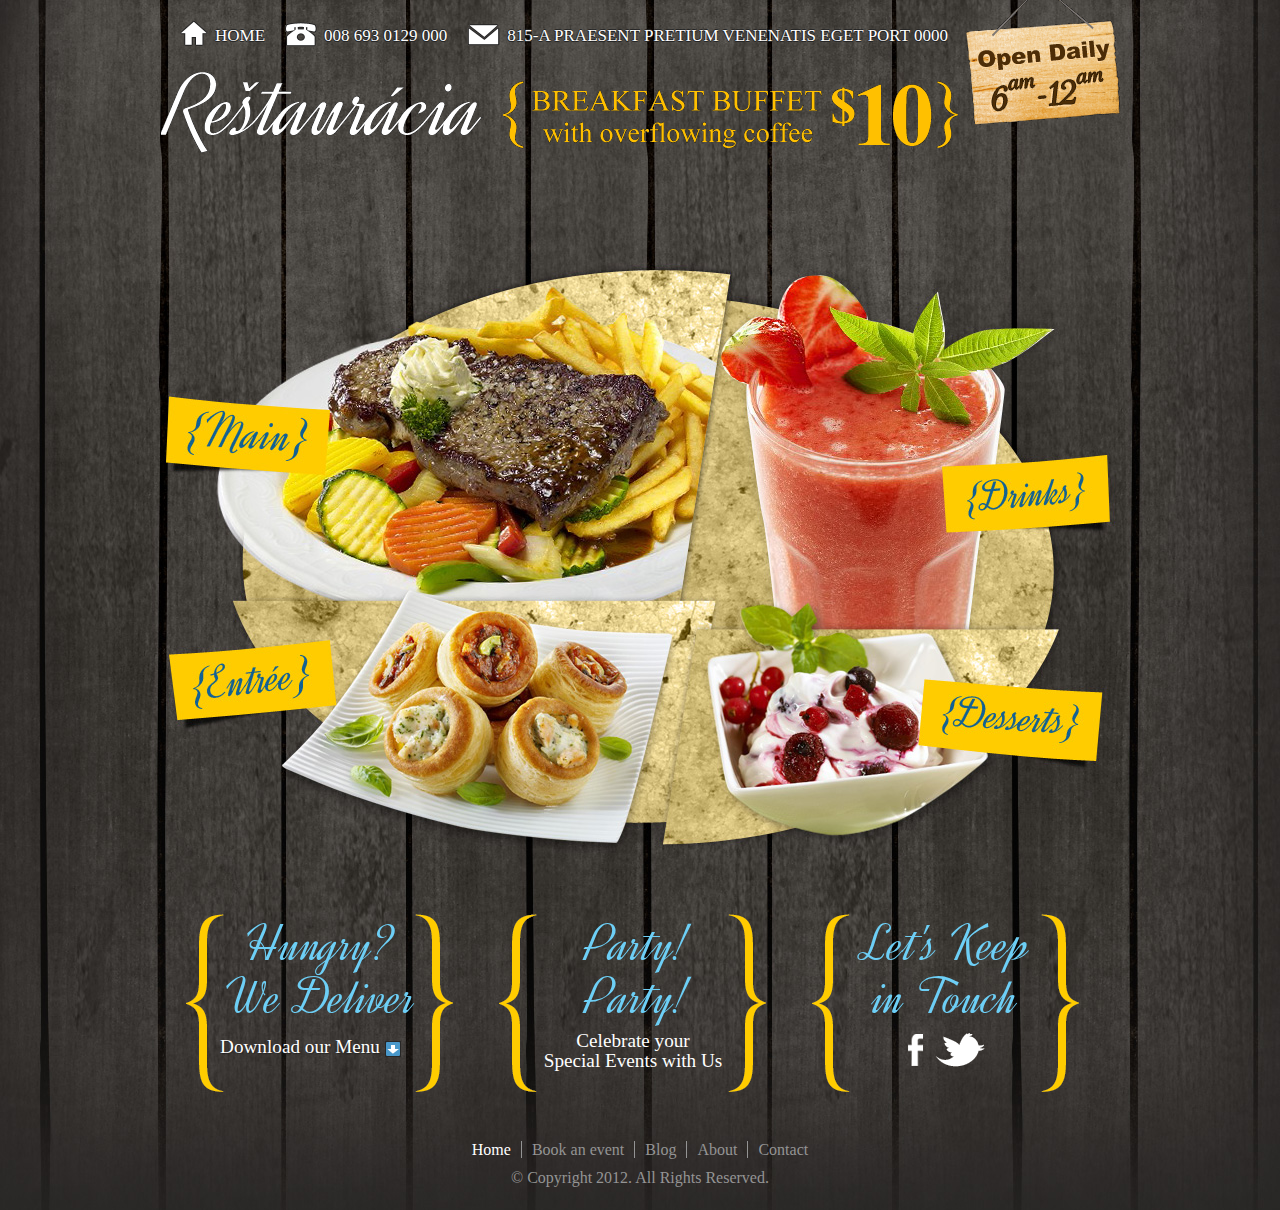
<file: index.html>
<!DOCTYPE html>
<!-- Website template by freewebsitetemplates.com -->
<html>
<head>
	<title>Restaurant Website Template</title>
	<meta charset="UTF-8">
	<link rel="stylesheet" type="text/css" href="css/style.css">
	<!--[if IE 7]>
		<link rel="stylesheet" type="text/css" href="css/ie7.css">	
	<![endif]-->
	<!--[if IE 6]>
		<link rel="stylesheet" type="text/css" href="css/ie6.css">		
	<![endif]-->
</head>
<body>
	<div id="header"> <!-- start of header -->
		<span class="signboard"></span>
		<ul id="infos">
			<li class="home"> 
				<a href="index.html">HOME</a> 
			</li>
			<li class="phone">
				<a href="contact.html">008 693 0129 000</a> 
			</li>
			<li class="address">
				<a href="contact.html">815-A PRAESENT PRETIUM VENENATIS EGET PORT 0000</a> 
			</li>
		</ul>
		<a href="index.html" id="logo"></a>
		<a href="menu.html" class="tagline"></a> 
	</div> <!-- end of header -->
	
	<div id="body"> <!-- start of content --> 
		<ul id="featured"> <!-- start of featured -->
			<li class="main">
				<a href="menu.html"></a> 
			</li>
			<li class="drinks">
				<a href="drinks.html"></a> 
			</li>
			<li class="entree">
				<a href="entree.html"></a> 
			</li>
			<li class="desserts">
				<a href="desserts.html"></a> 
			</li>
		</ul> <!-- end of featured -->
	</div> <!-- end of content -->
	<div id="footer"> <!-- start of footer -->
		<ul class="advertise">
			<li class="delivery">
				<h2>Hungry? We Deliver</h2>
				<a href="menu.html">Download our Menu</a>
			</li>
			<li class="event">
				<h2>Party! Party!</h2>
				<p>Celebrate your<br> Special Events with Us</p>
			</li>
			<li class="connect">
				<h2>Let's Keep in Touch</h2>
				<a href="http://facebook.com/freewebsitetemplates" target="_blank" class="fb" title="Facebook"></a> 
				<a href="http://twitter.com/fwtemplates" target="_blank" class="twitr" title="Twitter"></a>
			</li>
		</ul>
		<div>
			<ul class="navigation">
				<li class="selected"><a href="index.html">Home</a></li>
				<li><a href="booking.html">Book an event</a></li>
				<li><a href="blog.html">Blog</a></li>
				<li><a href="about.html">About</a></li>
				<li class="last"><a href="contact.html">Contact</a></li>
			</ul>
			<span>&copy; Copyright 2012. All Rights Reserved.</span>
		</div>
	</div> <!-- end of footer -->
</body>
</html>
</file>
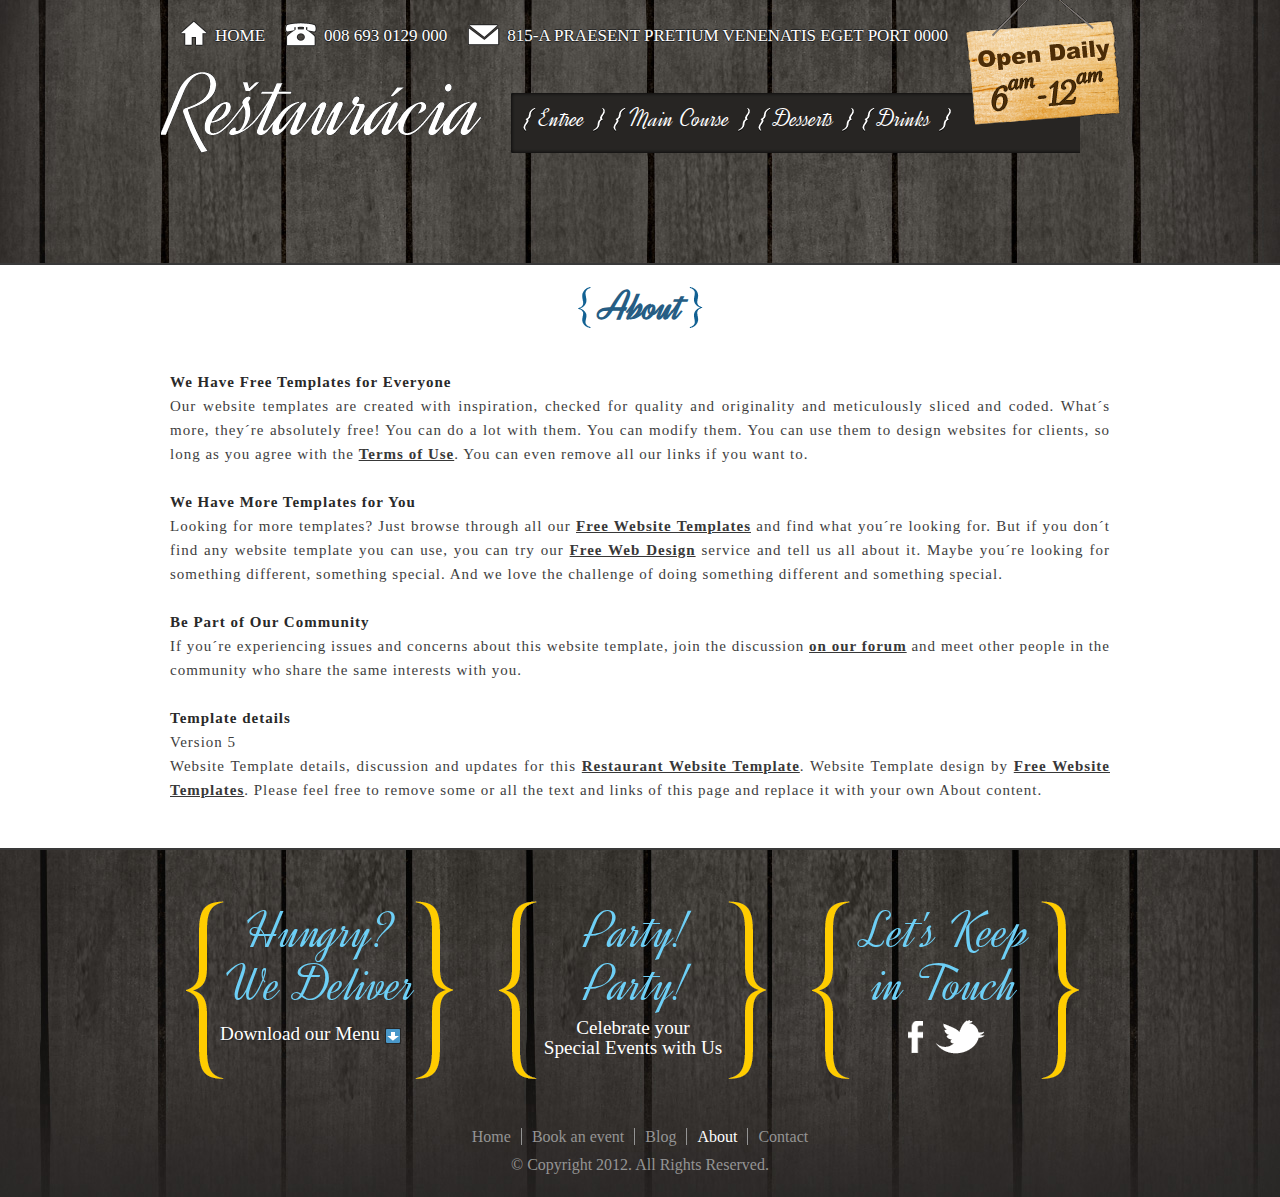
<file: about.html>
<!DOCTYPE html>
<!-- Website template by freewebsitetemplates.com -->
<html>
<head>
	<title>About - Restaurant Website Template</title>
	<meta charset="UTF-8">
	<link rel="stylesheet" type="text/css" href="css/style.css">
	<!--[if IE 7]>
		<link rel="stylesheet" type="text/css" href="css/ie7.css">	
	<![endif]-->
	<!--[if IE 6]>
		<link rel="stylesheet" type="text/css" href="css/ie6.css">		
	<![endif]-->
</head>
<body>
	<div id="header"> <!-- start of header -->
		<span class="signboard"></span>
		<ul id="infos">
			<li class="home"> 
				<a href="index.html">HOME</a> 
			</li>
			<li class="phone">
				<a href="contact.html">008 693 0129 000</a> 
			</li>
			<li class="address">
				<a href="contact.html">815-A PRAESENT PRETIUM VENENATIS EGET PORT 0000</a> 
			</li>
		</ul>

		<a href="index.html" id="logo"></a>
		<ul id="navigation">
			<li><a href="entree.html"><span>Entree</span></a></li>
			<li class="main"><a href="menu.html"><span>Main Course</span></a></li>
			<li><a href="desserts.html"><span>Desserts</span></a></li>
			<li><a href="drinks.html"><span>Drinks</span></a></li>
		</ul> <!-- /#navigation -->
	</div> <!-- end of header -->
	<div id="contents"> <!-- start of contents --> 
		<h2 class="aboutus"><span>About</span></h2>
		<div id="aboutus">
			<h3>We Have Free Templates for Everyone</h3>
			<p>
				Our website templates are created with inspiration, checked for quality
				and originality and meticulously sliced and coded. What&acute;s more, they&acute;re
				absolutely free! You can do a lot with them. You can modify them. You
				can use them to design websites for clients, so long as you agree with
				the <a href="http://www.freewebsitetemplates.com/about/termsofuse/">Terms of Use</a>. You can even remove all our links if you want to.
			</p>
			<h3>We Have More Templates for You</h3>
			<p>
				Looking for more templates? Just browse through all our <a href="http://www.freewebsitetemplates.com/">Free Website
				Templates</a> and find what you&acute;re looking for. But if you don&acute;t find any
				website template you can use, you can try our <a href="http://www.freewebsitetemplates.com/freewebdesign/">Free Web Design</a> service
				and tell us all about it. Maybe you&acute;re looking for something different,
				something special. And we love the challenge of doing something
				different and something special.
			</p>
			<h3>Be Part of Our Community</h3>
			<p>
				If you&acute;re experiencing issues and concerns about this website template,
				join the discussion <a href="http://www.freewebsitetemplates.com/forum/">on our forum</a> and meet other people in the
				community who share the same interests with you.
			</p>
			<h3>Template details</h3>
			<p>
				Version 5<br>
				Website Template details, discussion and updates for this <a href="http://www.freewebsitetemplates.com/discuss/restaurantwebsitetemplate/">Restaurant Website Template</a>.
				Website Template design by <a href="http://www.freewebsitetemplates.com/">Free Website Templates</a>.
				Please feel free to remove some or all the text and links of this page and
				replace it with your own About content.
			</p>
		</div>
	</div> <!-- end of contents -->

	<div id="footer"> <!-- start of footer -->
		<ul class="advertise">
			<li class="delivery">
				<h2>Hungry? We Deliver</h2>
				<a href="menu.html">Download our Menu</a>
			</li>
			<li class="event">
				<h2>Party! Party!</h2>
				<p>Celebrate your</p>
				<p>Special Events with Us</p>
			</li>
			<li class="connect">
				<h2>Let's Keep in Touch</h2>
				<a href="http://facebook.com/freewebsitetemplates" target="_blank" class="fb" title="Facebook"></a> 
				<a href="http://twitter.com/fwtemplates" target="_blank" class="twitr" title="Twitter"></a>
			</li>
		</ul>
		<div>
			<ul class="navigation">
				<li><a href="index.html">Home</a></li>
				<li><a href="booking.html">Book an event</a></li>
				<li><a href="blog.html">Blog</a></li>
				<li class="selected"><a href="about.html">About</a></li>
				<li class="last"><a href="contact.html">Contact</a></li>
			</ul>
			<span>&copy; Copyright 2012. All Rights Reserved.</span>
		</div>
	</div> <!-- end of footer -->
</body>
</html>
</file>
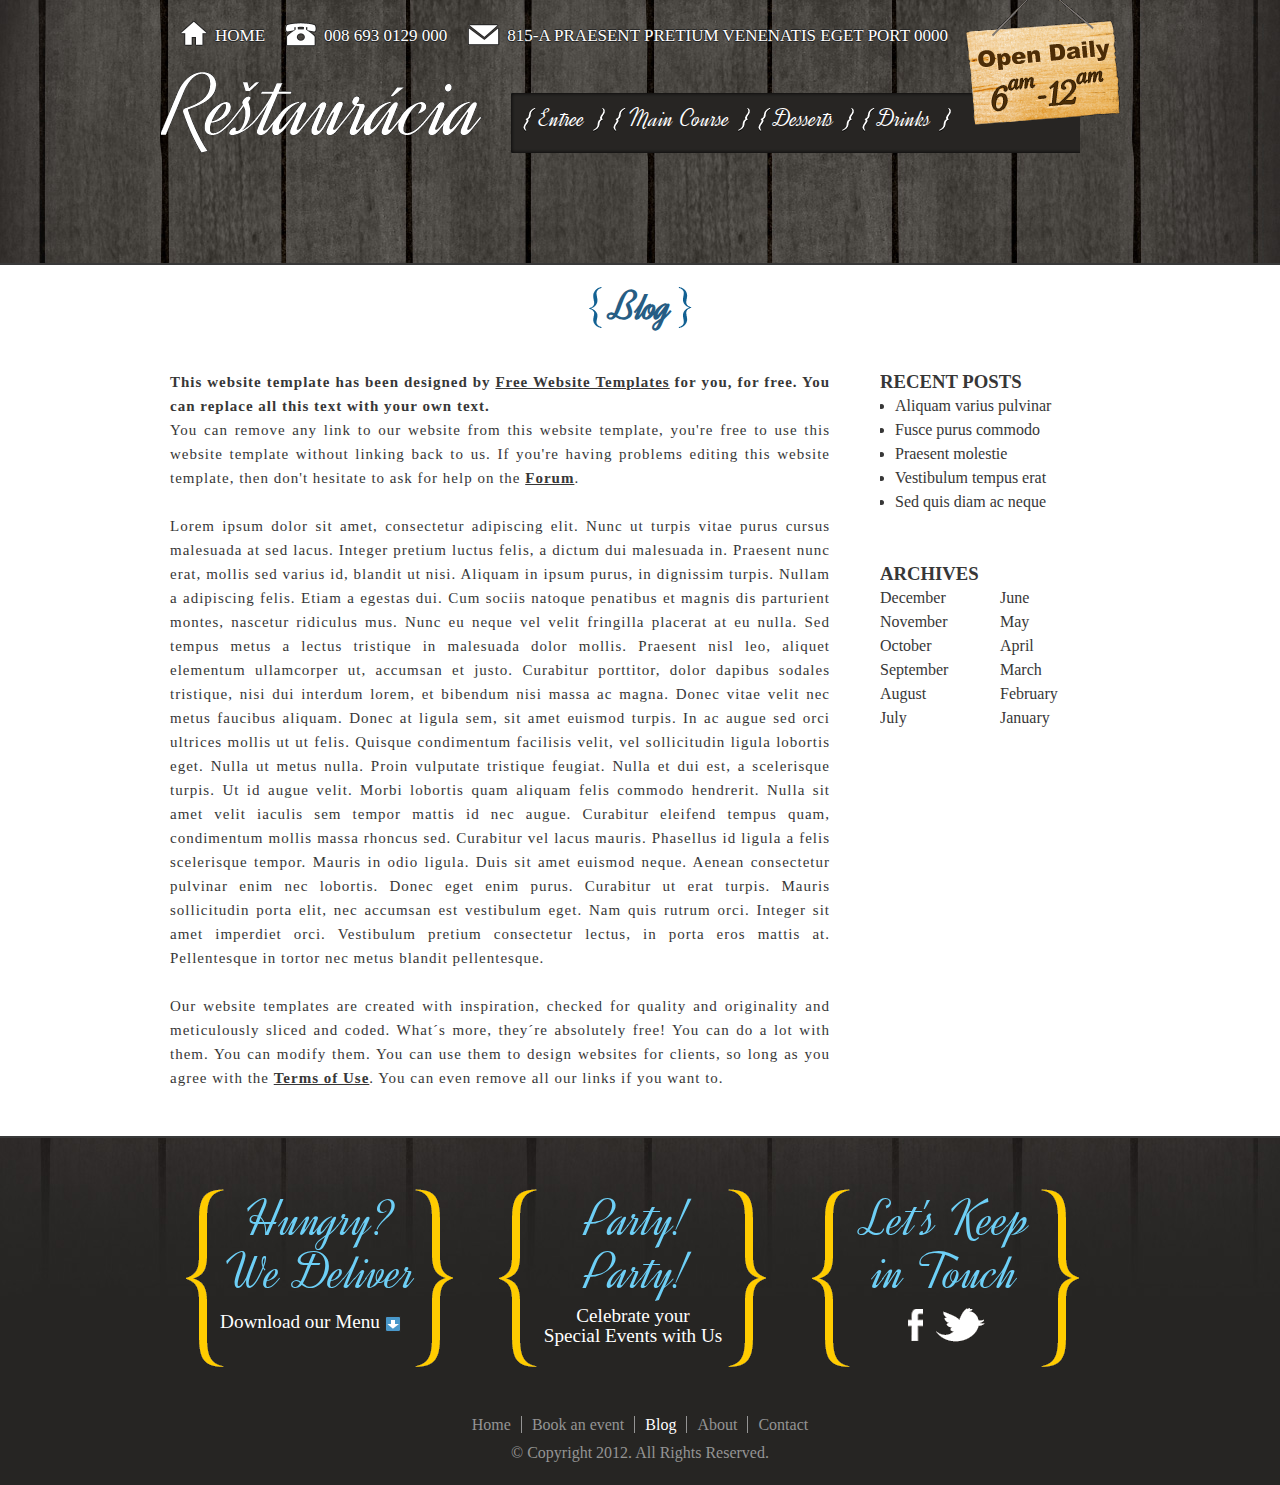
<file: blog.html>
<!DOCTYPE html>
<!-- Website template by freewebsitetemplates.com -->
<html>
<head>
	<title>Blog - Restaurant Website Template</title>
	<meta charset="UTF-8">
	<link rel="stylesheet" type="text/css" href="css/style.css">
	<!--[if IE 7]>
		<link rel="stylesheet" type="text/css" href="css/ie7.css">	
	<![endif]-->
	<!--[if IE 6]>
		<link rel="stylesheet" type="text/css" href="css/ie6.css">		
	<![endif]-->
</head>
<body>
	<div id="header"> <!-- start of header -->
		<span class="signboard"></span>
		<ul id="infos">
			<li class="home"> 
				<a href="index.html">HOME</a> 
			</li>
			<li class="phone">
				<a href="contact.html">008 693 0129 000</a> 
			</li>
			<li class="address">
				<a href="contact.html">815-A PRAESENT PRETIUM VENENATIS EGET PORT 0000</a> 
			</li>
		</ul>
		<a href="index.html" id="logo"></a>
		<ul id="navigation">
			<li><a href="entree.html"><span>Entree</span></a></li>
			<li class="main"><a href="menu.html"><span>Main Course</span></a></li>
			<li><a href="desserts.html"><span>Desserts</span></a></li>
			<li><a href="drinks.html"><span>Drinks</span></a></li>
		</ul> <!-- /#navigation -->
	</div> <!-- end of header -->
	<div id="contents"> <!-- start of contents --> 
		<h2><span>Blog</span></h2>
		<div id="blogs">
			<div class="sidebar">
				<div class="posts">
					<h3>Recent Posts</h3>
					<ul>
						<li><a href="blog.html">Aliquam varius pulvinar</a></li>
						<li><a href="blog.html">Fusce purus commodo</a></li>
						<li><a href="blog.html">Praesent molestie</a></li>
						<li><a href="blog.html">Vestibulum tempus erat</a></li>
						<li><a href="blog.html">Sed quis diam ac neque</a></li>
					</ul>
				</div>
				<div class="archives">
					<h3>Archives</h3>
					<ul>
						<li><a href="">December</a></li>
						<li><a href="">June</a></li>
						<li><a href="">November</a></li>
						<li><a href="">May</a></li>
						<li><a href="">October</a></li>
						<li><a href="">April</a></li>
						<li><a href="">September</a></li>
						<li><a href="">March</a></li>
						<li><a href="">August</a></li>
						<li><a href="">February</a></li>
						<li><a href="">July</a></li>
						<li><a href="">January</a></li>
					</ul>
				</div>
			</div>
			<div class="section">
				<p><b>This website template has been designed by <a href="http://www.freewebsitetemplates.com/">Free Website Templates</a> for you, for free. You can replace all this text with your own text.</b>
					You can remove any link to our website from this website template, you're free to use this website template without linking back to us.
					If you're having problems editing this website template, then don't hesitate to ask for help on the <a href="http://www.freewebsitetemplates.com/forum/">Forum</a>.</p>
				<p>Lorem ipsum dolor sit amet, consectetur adipiscing elit. Nunc ut turpis vitae purus cursus malesuada at sed lacus. Integer pretium luctus felis, a dictum dui malesuada in. Praesent nunc erat, mollis sed varius id, 
					blandit ut nisi. Aliquam in ipsum purus, in dignissim turpis. Nullam a adipiscing felis. Etiam a egestas dui. Cum sociis natoque penatibus et magnis dis parturient montes, nascetur ridiculus mus. Nunc eu neque vel 
					velit fringilla placerat at eu nulla. Sed tempus metus a lectus tristique in malesuada dolor mollis. Praesent nisl leo, aliquet elementum ullamcorper ut, accumsan et justo. Curabitur porttitor, dolor dapibus sodales 
					tristique, nisi dui interdum lorem, et bibendum nisi massa ac magna. Donec vitae velit nec metus faucibus aliquam. Donec at ligula sem, sit amet euismod turpis. In ac augue sed orci ultrices mollis ut ut felis. Quisque 
					condimentum facilisis velit, vel sollicitudin ligula lobortis eget. Nulla ut metus nulla. Proin vulputate tristique feugiat. Nulla et dui est, a scelerisque turpis. Ut id augue velit. Morbi lobortis quam aliquam felis 
					commodo hendrerit. Nulla sit amet velit iaculis sem tempor mattis id nec augue. Curabitur eleifend tempus quam, condimentum mollis massa rhoncus sed. Curabitur vel lacus mauris. Phasellus id ligula a felis scelerisque 
					tempor. Mauris in odio ligula. Duis sit amet euismod neque. Aenean consectetur pulvinar enim nec lobortis. Donec eget enim purus. Curabitur ut erat turpis. Mauris sollicitudin porta elit, nec accumsan est vestibulum eget. 
					Nam quis rutrum orci. Integer sit amet imperdiet orci. Vestibulum pretium consectetur lectus, in porta eros mattis at. Pellentesque in tortor nec metus blandit pellentesque.</p>
				<p>Our website templates are created with inspiration, checked for quality and originality and meticulously sliced and coded. What&acute;s more, they&acute;re
					absolutely free! You can do a lot with them. You can modify them. You can use them to design websites for clients, so long as you agree with
					the <a href="http://www.freewebsitetemplates.com/about/termsofuse/">Terms of Use</a>. You can even remove all our links if you want to.</p>
			</div>
		</div>
	</div> <!-- end of contents -->		
	<div id="footer"> <!-- start of footer -->
		<ul class="advertise">
			<li class="delivery">
				<h2>Hungry? We Deliver</h2>
				<a href="menu.html">Download our Menu</a>
			</li>
			<li class="event">
				<h2>Party! Party!</h2>
				<p>Celebrate your</p>
				<p>Special Events with Us</p>
			</li>
			<li class="connect">
				<h2>Let's Keep in Touch</h2>
				<a href="http://facebook.com/freewebsitetemplates" target="_blank" class="fb" title="Facebook"></a> 
				<a href="http://twitter.com/fwtemplates" target="_blank" class="twitr" title="Twitter"></a>
			</li>
		</ul>
		<div>
			<ul class="navigation">
				<li><a href="index.html">Home</a></li>
				<li><a href="booking.html">Book an event</a></li>
				<li class="selected"><a href="blog.html">Blog</a></li>
				<li><a href="about.html">About</a></li>
				<li class="last"><a href="contact.html">Contact</a></li>
			</ul>
			<span>&copy; Copyright 2012. All Rights Reserved.</span>
		</div>
	</div> <!-- end of footer -->
</body>
</html>
</file>
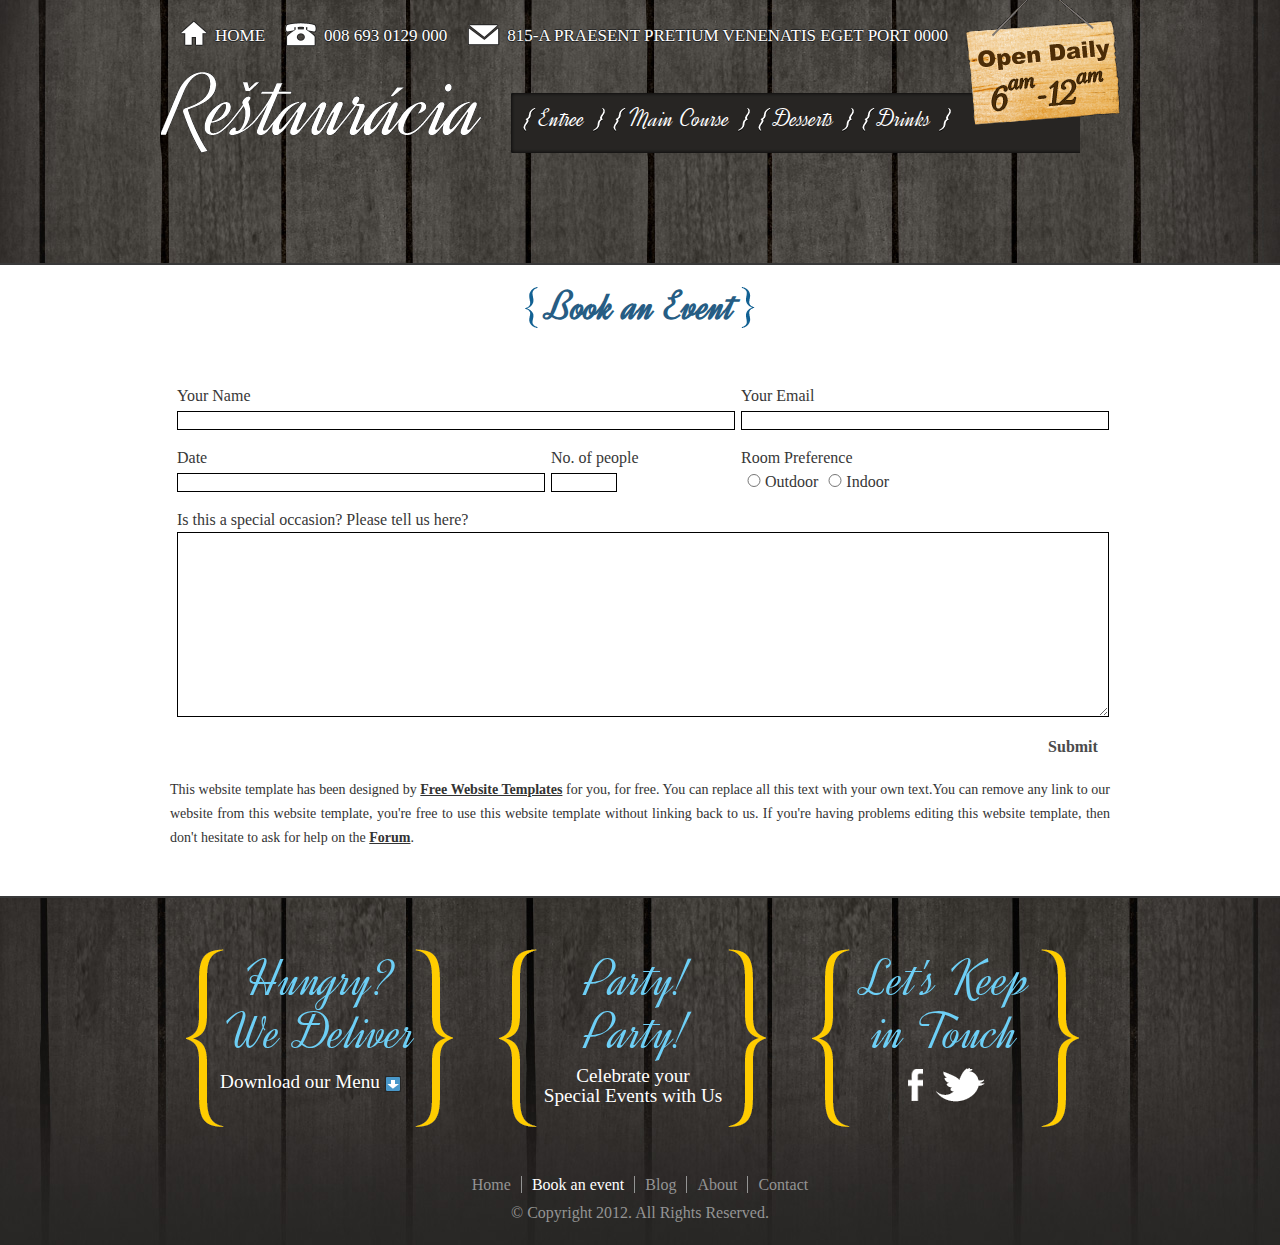
<file: booking.html>
<!DOCTYPE html>
<!-- Website template by freewebsitetemplates.com -->
<html>
<head>
	<title>Book An Event - Restaurant Website Template</title>
	<meta charset="UTF-8">
	<link rel="stylesheet" type="text/css" href="css/style.css">
	<!--[if IE 7]>
		<link rel="stylesheet" type="text/css" href="css/ie7.css">	
	<![endif]-->
	<!--[if IE 6]>
		<link rel="stylesheet" type="text/css" href="css/ie6.css">		
	<![endif]-->
</head>
<body>
	<div id="header"> <!-- start of header -->
		<span class="signboard"></span>
		<ul id="infos">
			<li class="home"> 
				<a href="index.html">HOME</a> 
			</li>
			<li class="phone">
				<a href="contact.html">008 693 0129 000</a> 
			</li>
			<li class="address">
				<a href="contact.html">815-A PRAESENT PRETIUM VENENATIS EGET PORT 0000</a> 
			</li>
		</ul>
		<a href="index.html" id="logo"></a>
		<ul id="navigation">
			<li><a href="entree.html"><span>Entree</span></a></li>
			<li class="main"><a href="menu.html"><span>Main Course</span></a></li>
			<li><a href="desserts.html"><span>Desserts</span></a></li>
			<li><a href="drinks.html"><span>Drinks</span></a></li>
		</ul> <!-- /#navigation -->
	</div> <!-- end of header -->
	<div id="contents"> <!-- start of contents --> 
		<h2 class="booking"><span>Book an Event</span></h2>
		<div id="booking">
			<form action="" method="">
				<table>
					<tbody>
						<tr>
							<td colspan="2"><span>Your Name</span><input type="text" class="name"></td>
							<td><span>Your Email</span><input type="text"></td>
						</tr>
						<tr>
							<td><span>Date</span><input type="text"></td>
							<td><span>No. of people</span><input type="text"  class="number"></td>
							<td>
								<span>Room Preference</span>
								<label for="outdoor"><input type="radio" class="radio" id="outdoor" name="preference">Outdoor</label>
								<label for="indoor"><input type="radio" class="radio" id="indoor" name="preference">Indoor</label>
							</td>
						</tr>
						<tr>
							<td colspan="3">
								<span>Is this a special occasion? Please tell us here?</span>
								<textarea></textarea>
								<input type="submit" value="Submit" class="button">
							</td>
						</tr>
					</tbody>
				</table>
			</form>
			<p>
				This website template has been designed by <a href="http://www.freewebsitetemplates.com/">Free Website Templates</a> for you, for free. 
				You can replace all this text with your own text.You can remove any link to our website from this website template, you're free to use this website template without linking back to us. 
				If you're having problems editing this website template, then don't hesitate to ask for help on the <a href="http://www.freewebsitetemplates.com/forum/">Forum</a>.
			</p>
		</div>
	</div> <!-- end of contents -->
	<div id="footer"> <!-- start of footer -->
		<ul class="advertise">
			<li class="delivery">
				<h2>Hungry? We Deliver</h2>
				<a href="menu.html">Download our Menu</a>
			</li>
			<li class="event">
				<h2>Party! Party!</h2>
				<p>Celebrate your</p>
				<p>Special Events with Us</p>
			</li>
			<li class="connect">
				<h2>Let's Keep in Touch</h2>
				<a href="http://facebook.com/freewebsitetemplates" target="_blank" class="fb" title="Facebook"></a> 
				<a href="http://twitter.com/fwtemplates" target="_blank" class="twitr" title="Twitter"></a>
			</li>
		</ul>
		<div>
			<ul class="navigation">
				<li><a href="index.html">Home</a></li>
				<li class="selected"><a href="booking.html">Book an event</a></li>
				<li><a href="blog.html">Blog</a></li>
				<li><a href="about.html">About</a></li>
				<li class="last"><a href="contact.html">Contact</a></li>
			</ul>
			<span>&copy; Copyright 2012. All Rights Reserved.</span>
		</div>
	</div> <!-- end of footer -->
</body>
</html>
</file>
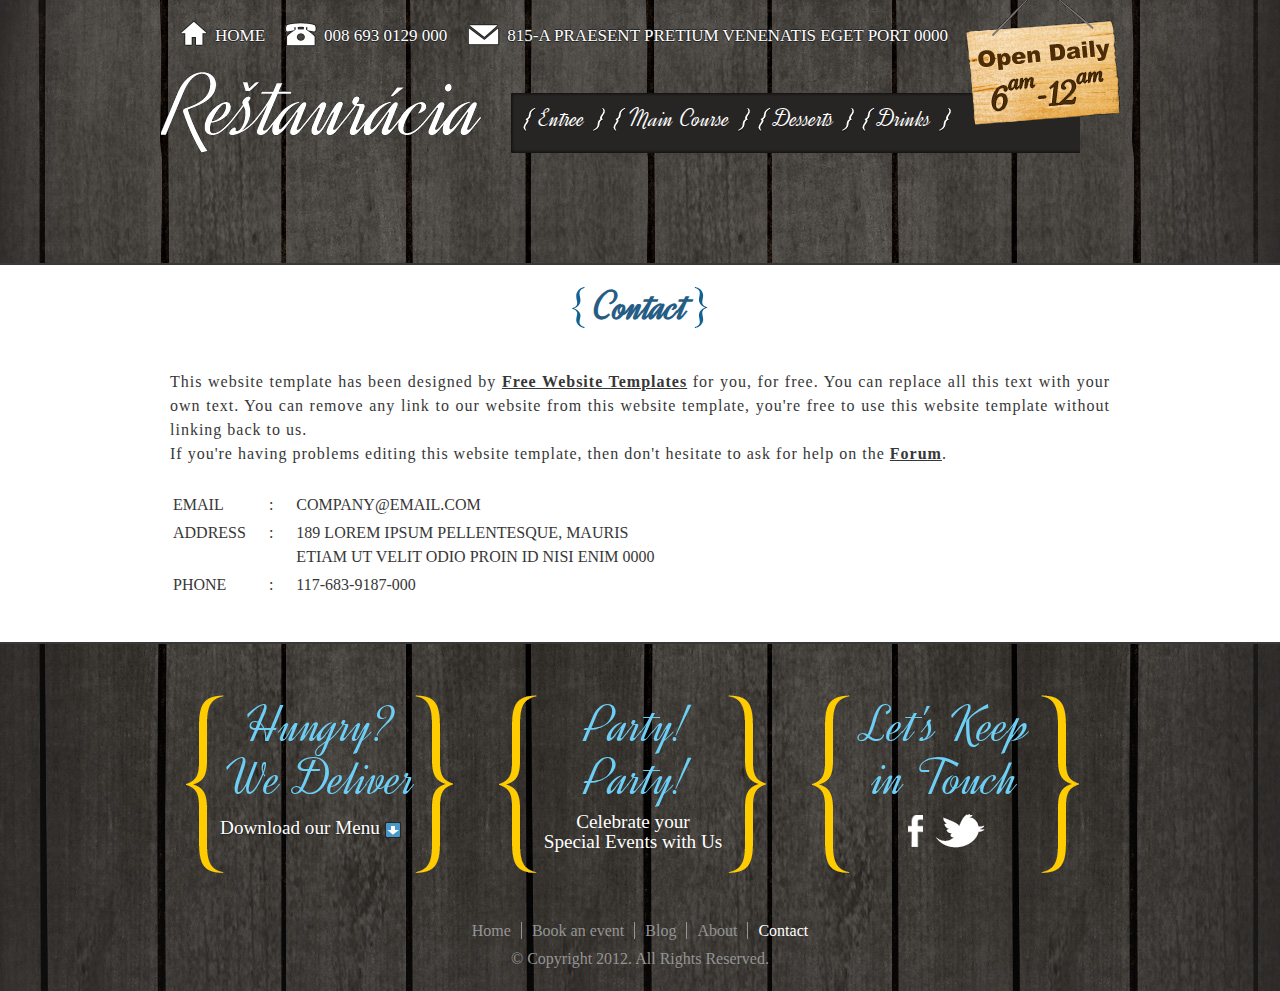
<file: contact.html>
<!DOCTYPE html>
<!-- Website template by freewebsitetemplates.com -->
<html>
<head>
	<title>Contact Us - Restaurant Website Template</title>
	<meta charset="UTF-8">
	<link rel="stylesheet" type="text/css" href="css/style.css">
	<!--[if IE 7]>
		<link rel="stylesheet" type="text/css" href="css/ie7.css">	
	<![endif]-->
	<!--[if IE 6]>
		<link rel="stylesheet" type="text/css" href="css/ie6.css">		
	<![endif]-->
</head>
<body>
	<div id="header"> <!-- start of header -->
		<span class="signboard"></span>
		<ul id="infos">
			<li class="home"> 
				<a href="index.html">HOME</a> 
			</li>
			<li class="phone">
				<a href="contact.html">008 693 0129 000</a> 
			</li>
			<li class="address">
				<a href="contact.html">815-A PRAESENT PRETIUM VENENATIS EGET PORT 0000</a> 
			</li>
		</ul>
		<a href="index.html" id="logo"></a>
		<ul id="navigation">
			<li><a href="entree.html"><span>Entree</span></a></li>
			<li class="main"><a href="menu.html"><span>Main Course</span></a></li>
			<li><a href="desserts.html"><span>Desserts</span></a></li>
			<li><a href="drinks.html"><span>Drinks</span></a></li>
		</ul> <!-- /#navigation -->
	</div> <!-- end of header -->

	<div id="contents"> <!-- start of contents --> 
		<h2 class="contact-us"><span>Contact</span></h2>
		<div>
			<p>This website template has been designed by <a href="http://www.freewebsitetemplates.com/">Free Website Templates</a> for you, for free. You can replace all this text with your own text. 
			You can remove any link to our website from this website template, you're free to use this website template without linking back to us.<br>
			If you're having problems editing this website template, then don't hesitate to ask for help on the <a href="http://www.freewebsitetemplates.com/forum/">Forum</a>.</p>
			<table class="contact-details">
				<tbody>
					<tr><td>EMAIL</td><td>:</td><td>COMPANY@EMAIL.COM</td></tr>
					<tr><td>ADDRESS</td><td>:</td><td>189 LOREM IPSUM PELLENTESQUE, MAURIS ETIAM UT VELIT ODIO PROIN ID NISI ENIM 0000</td></tr>
					<tr><td>PHONE</td><td>:</td><td>117-683-9187-000</td></tr>
				</tbody>
			</table>
		</div>
	</div> <!-- end of contents -->
	<div id="footer"> <!-- start of footer -->
		<ul class="advertise">
			<li class="delivery">
				<h2>Hungry? We Deliver</h2>
				<a href="menu.html">Download our Menu</a>
			</li>
			<li class="event">
				<h2>Party! Party!</h2>
				<p>Celebrate your</p>
				<p>Special Events with Us</p>
			</li>
			<li class="connect">
				<h2>Let's Keep in Touch</h2>
				<a href="http://facebook.com/freewebsitetemplates" target="_blank" class="fb" title="Facebook"></a> 
				<a href="http://twitter.com/fwtemplates" target="_blank" class="twitr" title="Twitter"></a>
			</li>
		</ul>
		<div>
			<ul class="navigation">
				<li><a href="index.html">Home</a></li>
				<li><a href="booking.html">Book an event</a></li>
				<li><a href="blog.html">Blog</a></li>
				<li><a href="about.html">About</a></li>
				<li class="last selected"><a href="contact.html">Contact</a></li>
			</ul>
			<span>&copy; Copyright 2012. All Rights Reserved.</span>
		</div>
	</div> <!-- end of footer -->
</body>
</html>
</file>
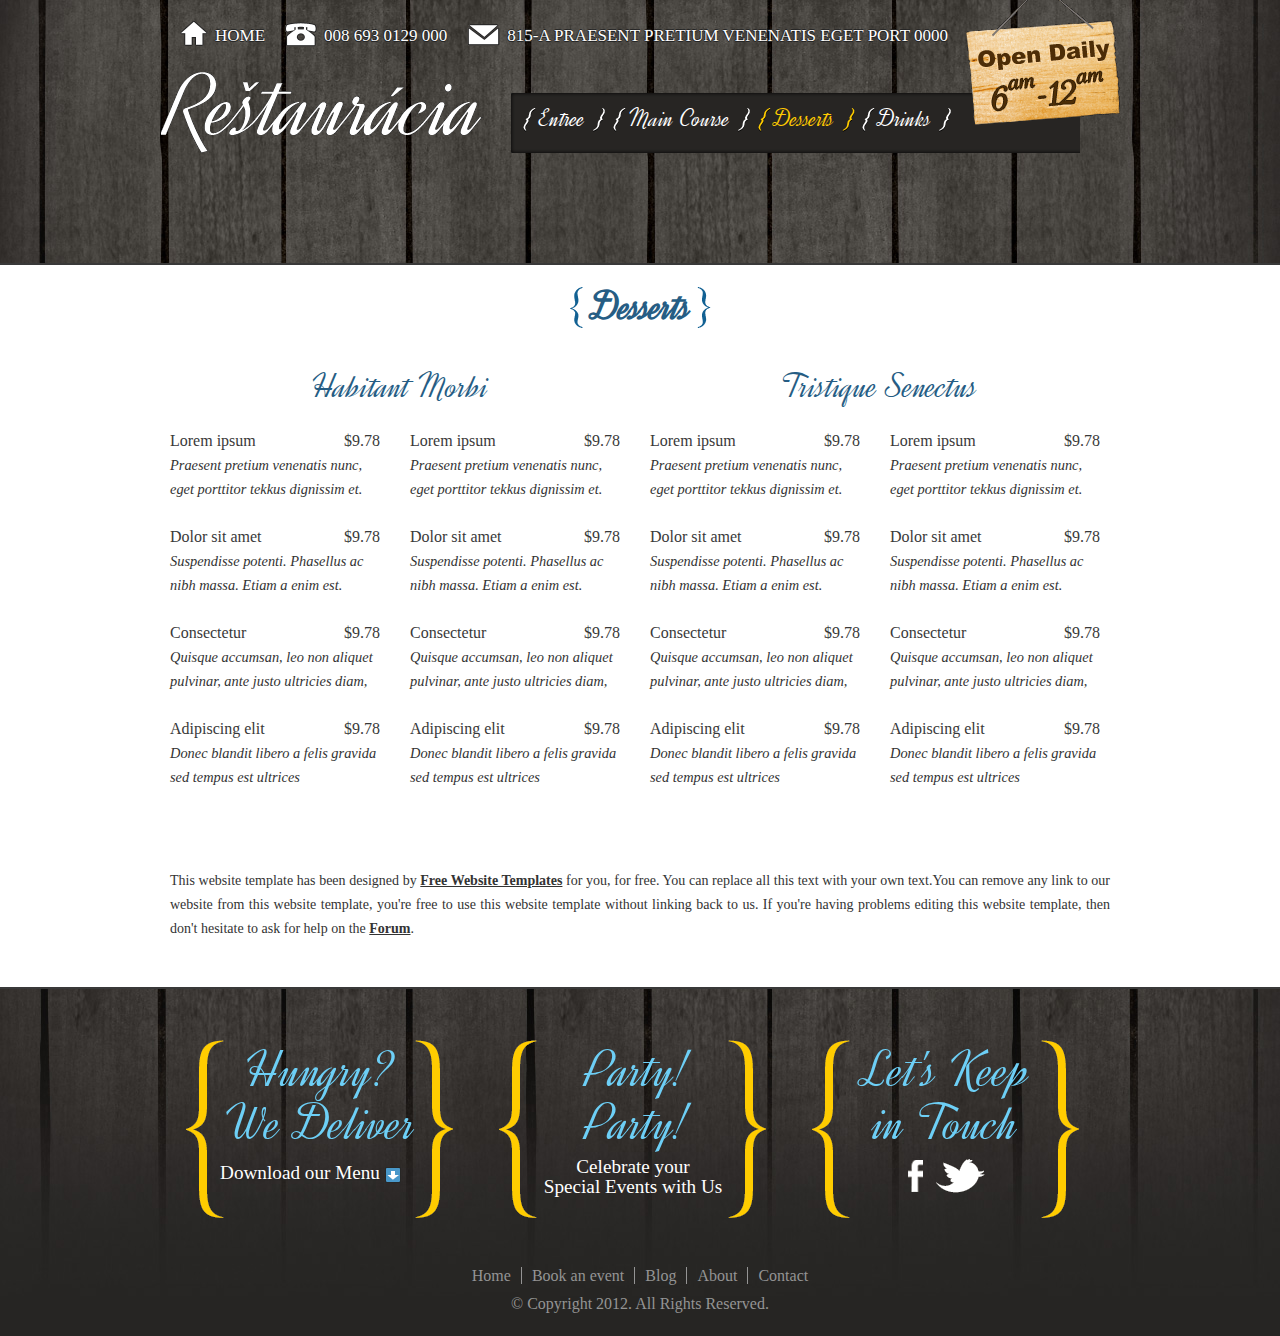
<file: desserts.html>
<!DOCTYPE html>
<!-- Website template by freewebsitetemplates.com -->
<html>
<head>
	<title>Desserts - Restaurant Website Template</title>
	<meta charset="UTF-8">
	<link rel="stylesheet" type="text/css" href="css/style.css">
	<!--[if IE 7]>
		<link rel="stylesheet" type="text/css" href="css/ie7.css">	
	<![endif]-->
	<!--[if IE 6]>
		<link rel="stylesheet" type="text/css" href="css/ie6.css">		
	<![endif]-->
</head>
<body>
	<div id="header"> <!-- start of header -->
		<span class="signboard"></span>

		<ul id="infos">
			<li class="home"> 
				<a href="index.html">HOME</a> 
			</li>
			<li class="phone">
				<a href="contact.html">008 693 0129 000</a> 
			</li>
			<li class="address">
				<a href="contact.html">815-A PRAESENT PRETIUM VENENATIS EGET PORT 0000</a> 
			</li>
		</ul>

		<a href="index.html" id="logo"></a>
		<ul id="navigation">
			<li><a href="entree.html"><span>Entree</span></a></li>
			<li class="main"><a href="menu.html"><span>Main Course</span></a></li>
			<li class="current"><a href="desserts.html"><span>Desserts</span></a></li>
			<li><a href="drinks.html"><span>Drinks</span></a></li>
		</ul> <!-- /#navigation -->
	</div> <!-- end of header -->
	
	<div id="contents"> <!-- start of contents --> 
		<h2><span>Desserts</span></h2>
		<div id="menus">
			<ul>
				<li>
					<h3>Habitant Morbi</h3>
					<ul>
						<li>
							<span class="price">$9.78</span>
							Lorem ipsum
							<p>Praesent pretium venenatis nunc, eget porttitor tekkus dignissim et.</p>
						</li>
						<li>
							<span class="price">$9.78</span>
							Lorem ipsum
							<p>Praesent pretium venenatis nunc, eget porttitor tekkus dignissim et.</p>
						</li>
						<li>
							<span class="price">$9.78</span>
							Dolor sit amet
							<p>Suspendisse potenti. Phasellus ac nibh massa. Etiam a enim est.</p>
						</li>
						<li>
							<span class="price">$9.78</span>
							Dolor sit amet
							<p>Suspendisse potenti. Phasellus ac nibh massa. Etiam a enim est.</p>
						</li>
						<li>
							<span class="price">$9.78</span>
							Consectetur
							<p>Quisque accumsan, leo non aliquet pulvinar, ante justo ultricies diam,</p>
						</li>
						<li>
							<span class="price">$9.78</span>
							Consectetur
							<p>Quisque accumsan, leo non aliquet pulvinar, ante justo ultricies diam,</p>
						</li>
						<li>
							<span class="price">$9.78</span>
							Adipiscing elit
							<p>Donec blandit libero a felis gravida sed tempus est ultrices</p>
						</li>
						<li>
							<span class="price">$9.78</span>
							Adipiscing elit
							<p>Donec blandit libero a felis gravida sed tempus est ultrices</p>
						</li>
					</ul>
				</li>
				<li>
					<h3>Tristique Senectus</h3>
					<ul>
						<li>
							<span class="price">$9.78</span>
							Lorem ipsum
							<p>Praesent pretium venenatis nunc, eget porttitor tekkus dignissim et.</p>
						</li>
						<li>
							<span class="price">$9.78</span>
							Lorem ipsum
							<p>Praesent pretium venenatis nunc, eget porttitor tekkus dignissim et.</p>
						</li>
						<li>
							<span class="price">$9.78</span>
							Dolor sit amet
							<p>Suspendisse potenti. Phasellus ac nibh massa. Etiam a enim est.</p>
						</li>
						<li>
							<span class="price">$9.78</span>
							Dolor sit amet
							<p>Suspendisse potenti. Phasellus ac nibh massa. Etiam a enim est.</p>
						</li>
						<li>
							<span class="price">$9.78</span>
							Consectetur
							<p>Quisque accumsan, leo non aliquet pulvinar, ante justo ultricies diam,</p>
						</li>
						<li>
							<span class="price">$9.78</span>
							Consectetur
							<p>Quisque accumsan, leo non aliquet pulvinar, ante justo ultricies diam,</p>
						</li>
						<li>
							<span class="price">$9.78</span>
							Adipiscing elit
							<p>Donec blandit libero a felis gravida sed tempus est ultrices</p>
						</li>
						<li>
							<span class="price">$9.78</span>
							Adipiscing elit
							<p>Donec blandit libero a felis gravida sed tempus est ultrices</p>
						</li>
					</ul>
				</li>
			</ul>
			<p>
				This website template has been designed by <a href="http://www.freewebsitetemplates.com/">Free Website Templates</a> for you, for free. 
				You can replace all this text with your own text.You can remove any link to our website from this website template, you're free to use this website template without linking back to us. 
				If you're having problems editing this website template, then don't hesitate to ask for help on the <a href="http://www.freewebsitetemplates.com/forum/">Forum</a>.
			</p>
		</div>
	</div> <!-- end of contents -->
			
	<div id="footer"> <!-- start of footer -->
		<ul class="advertise">
			<li class="delivery">
				<h2>Hungry? We Deliver</h2>
				<a href="menu.html">Download our Menu</a>
			</li>
			<li class="event">
				<h2>Party! Party!</h2>
				<p>Celebrate your</p>
				<p>Special Events with Us</p>
			</li>
			<li class="connect">
				<h2>Let's Keep in Touch</h2>
				<a href="http://facebook.com/freewebsitetemplates" target="_blank" class="fb" title="Facebook"></a> 
				<a href="http://twitter.com/fwtemplates" target="_blank" class="twitr" title="Twitter"></a>
			</li>
		</ul>
		<div>
			<ul class="navigation">
				<li><a href="index.html">Home</a></li>
				<li><a href="booking.html">Book an event</a></li>
				<li><a href="blog.html">Blog</a></li>
				<li><a href="about.html">About</a></li>
				<li class="last"><a href="contact.html">Contact</a></li>
			</ul>
			<span>&copy; Copyright 2012. All Rights Reserved.</span>
		</div>
	</div> <!-- end of footer -->
</body>
</html>
</file>
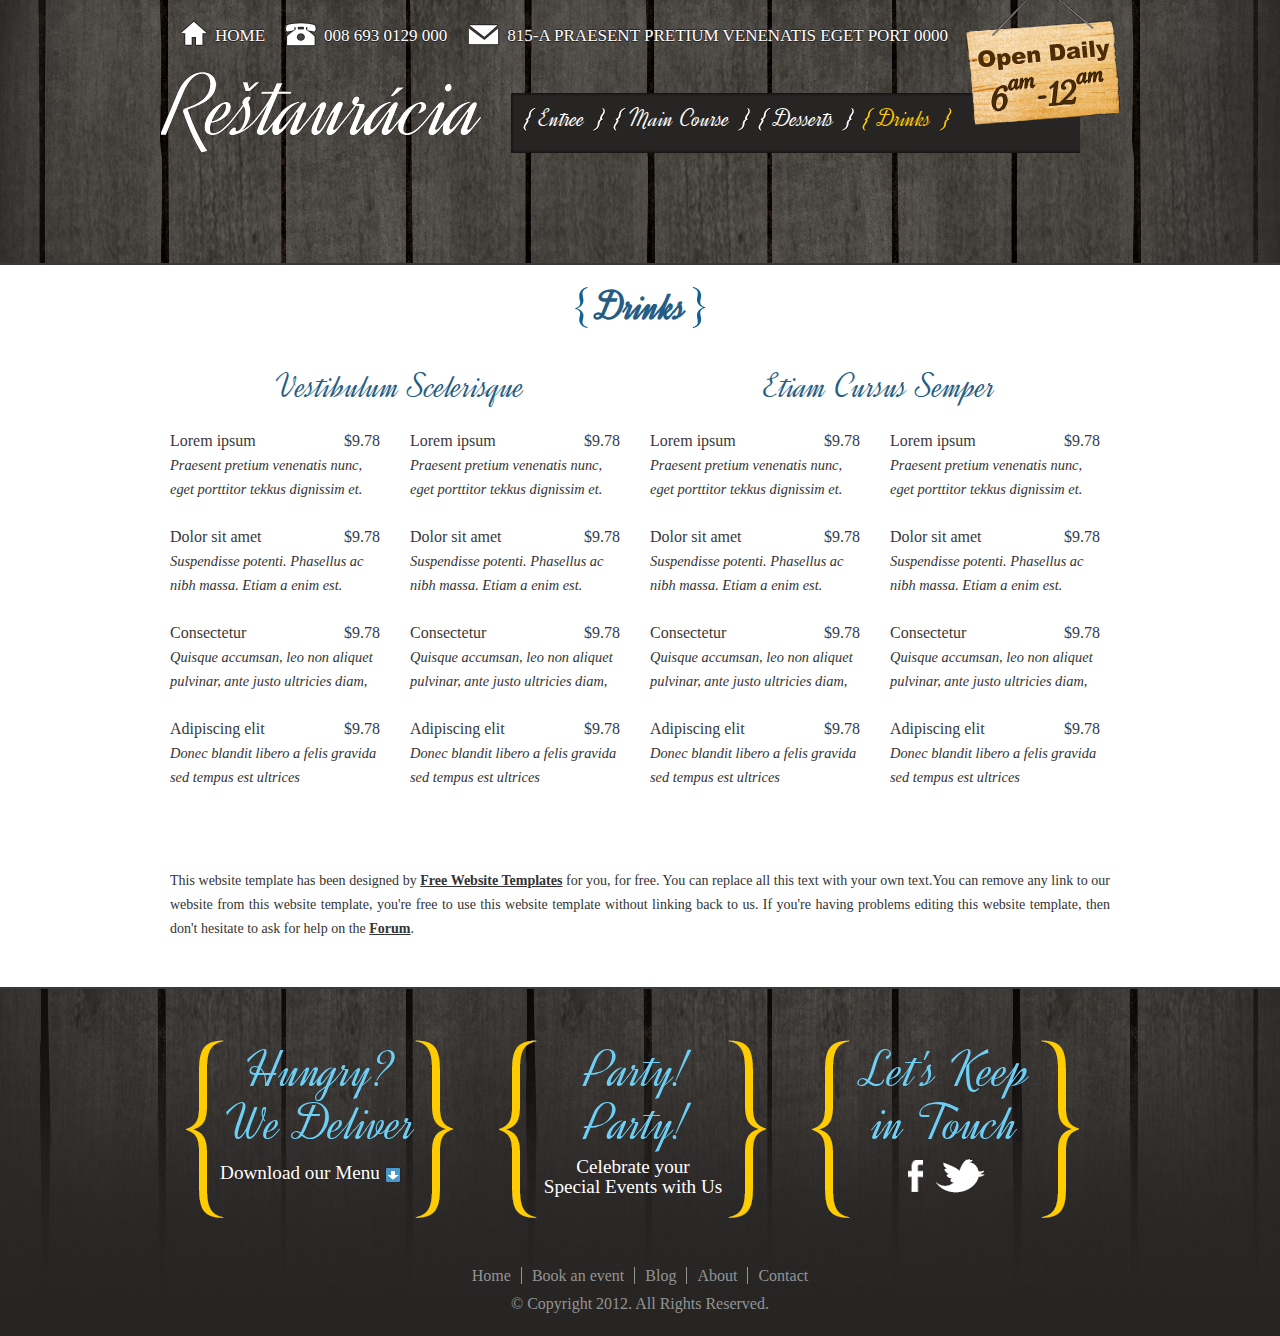
<file: drinks.html>
<!DOCTYPE html>
<!-- Website template by freewebsitetemplates.com -->
<html>
<head>
	<title>Drinks - Restaurant Website Template</title>
	<meta charset="UTF-8">
	<link rel="stylesheet" type="text/css" href="css/style.css">
	<!--[if IE 7]>
		<link rel="stylesheet" type="text/css" href="css/ie7.css">	
	<![endif]-->
	<!--[if IE 6]>
		<link rel="stylesheet" type="text/css" href="css/ie6.css">		
	<![endif]-->
</head>
<body>
	<div id="header"> <!-- start of header -->
		<span class="signboard"></span>

		<ul id="infos">
			<li class="home"> 
				<a href="index.html">HOME</a> 
			</li>
			<li class="phone">
				<a href="contact.html">008 693 0129 000</a> 
			</li>
			<li class="address">
				<a href="contact.html">815-A PRAESENT PRETIUM VENENATIS EGET PORT 0000</a> 
			</li>
		</ul>

		<a href="index.html" id="logo"></a>
		<ul id="navigation">
			<li><a href="entree.html"><span>Entree</span></a></li>
			<li class="main"><a href="menu.html"><span>Main Course</span></a></li>
			<li><a href="desserts.html"><span>Desserts</span></a></li>
			<li class="current"><a href="drinks.html"><span>Drinks</span></a></li>
		</ul> <!-- /#navigation -->
	</div> <!-- end of header -->
	<div id="contents"> <!-- start of contents --> 
		<h2><span>Drinks</span></h2>
		<div id="menus">
			<ul>
				<li>
					<h3>Vestibulum Scelerisque</h3>
					<ul>
						<li>
							<span class="price">$9.78</span>
							Lorem ipsum
							<p>Praesent pretium venenatis nunc, eget porttitor tekkus dignissim et.</p>
						</li>
						<li>
							<span class="price">$9.78</span>
							Lorem ipsum
							<p>Praesent pretium venenatis nunc, eget porttitor tekkus dignissim et.</p>
						</li>
						<li>
							<span class="price">$9.78</span>
							Dolor sit amet
							<p>Suspendisse potenti. Phasellus ac nibh massa. Etiam a enim est.</p>
						</li>
						<li>
							<span class="price">$9.78</span>
							Dolor sit amet
							<p>Suspendisse potenti. Phasellus ac nibh massa. Etiam a enim est.</p>
						</li>
						<li>
							<span class="price">$9.78</span>
							Consectetur
							<p>Quisque accumsan, leo non aliquet pulvinar, ante justo ultricies diam,</p>
						</li>
						<li>
							<span class="price">$9.78</span>
							Consectetur
							<p>Quisque accumsan, leo non aliquet pulvinar, ante justo ultricies diam,</p>
						</li>
						<li>
							<span class="price">$9.78</span>
							Adipiscing elit
							<p>Donec blandit libero a felis gravida sed tempus est ultrices</p>
						</li>
						<li>
							<span class="price">$9.78</span>
							Adipiscing elit
							<p>Donec blandit libero a felis gravida sed tempus est ultrices</p>
						</li>
					</ul>
				</li>
				<li>
					<h3>Etiam Cursus Semper</h3>
					<ul>
						<li>
							<span class="price">$9.78</span>
							Lorem ipsum
							<p>Praesent pretium venenatis nunc, eget porttitor tekkus dignissim et.</p>
						</li>
						<li>
							<span class="price">$9.78</span>
							Lorem ipsum
							<p>Praesent pretium venenatis nunc, eget porttitor tekkus dignissim et.</p>
						</li>
						<li>
							<span class="price">$9.78</span>
							Dolor sit amet
							<p>Suspendisse potenti. Phasellus ac nibh massa. Etiam a enim est.</p>
						</li>
						<li>
							<span class="price">$9.78</span>
							Dolor sit amet
							<p>Suspendisse potenti. Phasellus ac nibh massa. Etiam a enim est.</p>
						</li>
						<li>
							<span class="price">$9.78</span>
							Consectetur
							<p>Quisque accumsan, leo non aliquet pulvinar, ante justo ultricies diam,</p>
						</li>
						<li>
							<span class="price">$9.78</span>
							Consectetur
							<p>Quisque accumsan, leo non aliquet pulvinar, ante justo ultricies diam,</p>
						</li>
						<li>
							<span class="price">$9.78</span>
							Adipiscing elit
							<p>Donec blandit libero a felis gravida sed tempus est ultrices</p>
						</li>
						<li>
							<span class="price">$9.78</span>
							Adipiscing elit
							<p>Donec blandit libero a felis gravida sed tempus est ultrices</p>
						</li>
					</ul>
				</li>
			</ul>
			<p>
				This website template has been designed by <a href="http://www.freewebsitetemplates.com/">Free Website Templates</a> for you, for free. 
				You can replace all this text with your own text.You can remove any link to our website from this website template, you're free to use this website template without linking back to us. 
				If you're having problems editing this website template, then don't hesitate to ask for help on the <a href="http://www.freewebsitetemplates.com/forum/">Forum</a>.
			</p>
		</div>
	</div> <!-- end of contents -->
			
	<div id="footer"> <!-- start of footer -->
		<ul class="advertise">
			<li class="delivery">
				<h2>Hungry? We Deliver</h2>
				<a href="menu.html">Download our Menu</a>
			</li>
			<li class="event">
				<h2>Party! Party!</h2>
				<p>Celebrate your</p>
				<p>Special Events with Us</p>
			</li>
			<li class="connect">
				<h2>Let's Keep in Touch</h2>
				<a href="http://facebook.com/freewebsitetemplates" target="_blank" class="fb" title="Facebook"></a> 
				<a href="http://twitter.com/fwtemplates" target="_blank" class="twitr" title="Twitter"></a>
			</li>
		</ul>
		<div>
			<ul class="navigation">
				<li><a href="index.html">Home</a></li>
				<li><a href="booking.html">Book an event</a></li>
				<li><a href="blog.html">Blog</a></li>
				<li><a href="about.html">About</a></li>
				<li class="last"><a href="contact.html">Contact</a></li>
			</ul>
			<span>&copy; Copyright 2012. All Rights Reserved.</span>
		</div>
	</div> <!-- end of footer -->
</body>
</html>
</file>
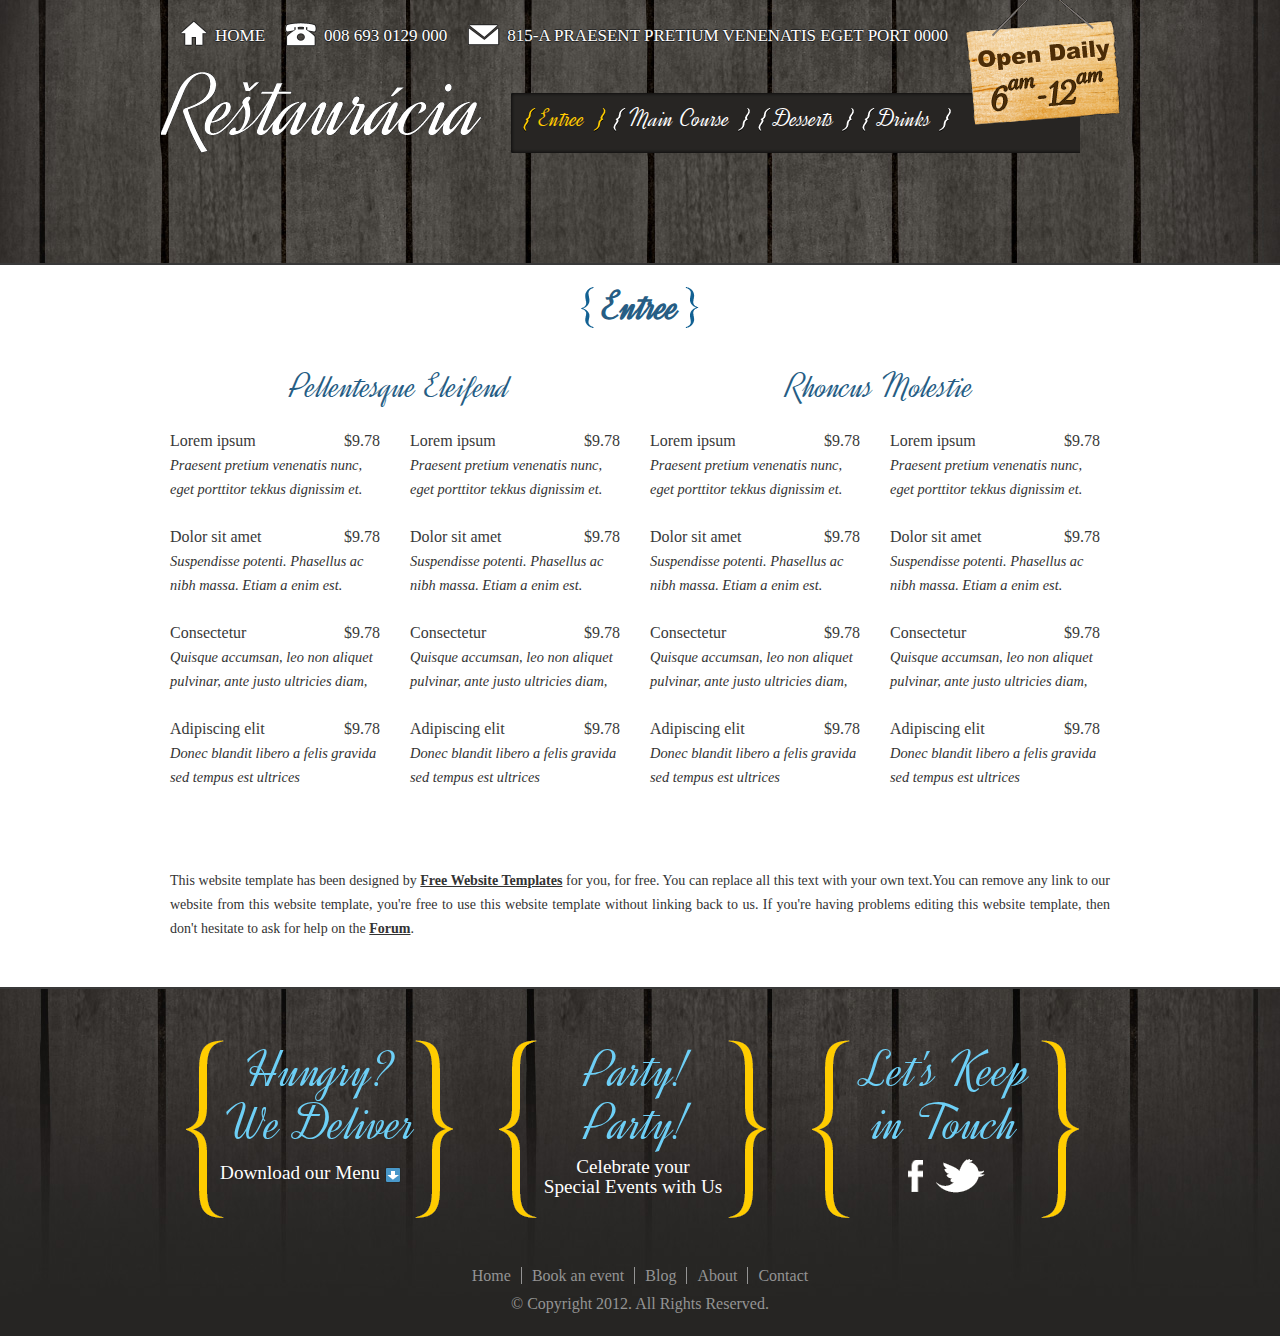
<file: entree.html>
<!DOCTYPE html>
<!-- Website template by freewebsitetemplates.com -->
<html>
<head>
	<title>Entree - Restaurant Website Template</title>
	<meta charset="UTF-8">
	<link rel="stylesheet" type="text/css" href="css/style.css">
	<!--[if IE 7]>
		<link rel="stylesheet" type="text/css" href="css/ie7.css">	
	<![endif]-->
	<!--[if IE 6]>
		<link rel="stylesheet" type="text/css" href="css/ie6.css">		
	<![endif]-->
</head>
<body>
	<div id="header"> <!-- start of header -->
		<span class="signboard"></span>

		<ul id="infos">
			<li class="home"> 
				<a href="index.html">HOME</a> 
			</li>
			<li class="phone">
				<a href="contact.html">008 693 0129 000</a> 
			</li>
			<li class="address">
				<a href="contact.html">815-A PRAESENT PRETIUM VENENATIS EGET PORT 0000</a> 
			</li>
		</ul>

		<a href="index.html" id="logo"></a>
		<ul id="navigation">
			<li class="current"><a href="entree.html"><span>Entree</span></a></li>
			<li class="main"><a href="menu.html"><span>Main Course</span></a></li>
			<li><a href="desserts.html"><span>Desserts</span></a></li>
			<li><a href="drinks.html"><span>Drinks</span></a></li>
		</ul> <!-- /#navigation -->
	</div> <!-- end of header -->
	<div id="contents"> <!-- start of contents --> 
		<h2><span>Entree</span></h2>
		<div id="menus">
			<ul>
				<li>
					<h3>Pellentesque Eleifend</h3>
					<ul>
						<li>
							<span class="price">$9.78</span>
							Lorem ipsum
							<p>Praesent pretium venenatis nunc, eget porttitor tekkus dignissim et.</p>
						</li>
						<li>
							<span class="price">$9.78</span>
							Lorem ipsum
							<p>Praesent pretium venenatis nunc, eget porttitor tekkus dignissim et.</p>
						</li>
						<li>
							<span class="price">$9.78</span>
							Dolor sit amet
							<p>Suspendisse potenti. Phasellus ac nibh massa. Etiam a enim est.</p>
						</li>
						<li>
							<span class="price">$9.78</span>
							Dolor sit amet
							<p>Suspendisse potenti. Phasellus ac nibh massa. Etiam a enim est.</p>
						</li>
						<li>
							<span class="price">$9.78</span>
							Consectetur
							<p>Quisque accumsan, leo non aliquet pulvinar, ante justo ultricies diam,</p>
						</li>
						<li>
							<span class="price">$9.78</span>
							Consectetur
							<p>Quisque accumsan, leo non aliquet pulvinar, ante justo ultricies diam,</p>
						</li>
						<li>
							<span class="price">$9.78</span>
							Adipiscing elit
							<p>Donec blandit libero a felis gravida sed tempus est ultrices</p>
						</li>
						<li>
							<span class="price">$9.78</span>
							Adipiscing elit
							<p>Donec blandit libero a felis gravida sed tempus est ultrices</p>
						</li>
					</ul>
				</li>
				<li>
					<h3>Rhoncus Molestie</h3>
					<ul>
						<li>
							<span class="price">$9.78</span>
							Lorem ipsum
							<p>Praesent pretium venenatis nunc, eget porttitor tekkus dignissim et.</p>
						</li>
						<li>
							<span class="price">$9.78</span>
							Lorem ipsum
							<p>Praesent pretium venenatis nunc, eget porttitor tekkus dignissim et.</p>
						</li>
						<li>
							<span class="price">$9.78</span>
							Dolor sit amet
							<p>Suspendisse potenti. Phasellus ac nibh massa. Etiam a enim est.</p>
						</li>
						<li>
							<span class="price">$9.78</span>
							Dolor sit amet
							<p>Suspendisse potenti. Phasellus ac nibh massa. Etiam a enim est.</p>
						</li>
						<li>
							<span class="price">$9.78</span>
							Consectetur
							<p>Quisque accumsan, leo non aliquet pulvinar, ante justo ultricies diam,</p>
						</li>
						<li>
							<span class="price">$9.78</span>
							Consectetur
							<p>Quisque accumsan, leo non aliquet pulvinar, ante justo ultricies diam,</p>
						</li>
						<li>
							<span class="price">$9.78</span>
							Adipiscing elit
							<p>Donec blandit libero a felis gravida sed tempus est ultrices</p>
						</li>
						<li>
							<span class="price">$9.78</span>
							Adipiscing elit
							<p>Donec blandit libero a felis gravida sed tempus est ultrices</p>
						</li>
					</ul>
				</li>
			</ul>
			<p>
				This website template has been designed by <a href="http://www.freewebsitetemplates.com/">Free Website Templates</a> for you, for free. 
				You can replace all this text with your own text.You can remove any link to our website from this website template, you're free to use this website template without linking back to us. 
				If you're having problems editing this website template, then don't hesitate to ask for help on the <a href="http://www.freewebsitetemplates.com/forum/">Forum</a>.
			</p>
		</div>
	</div> <!-- end of contents -->	
	<div id="footer"> <!-- start of footer -->
		<ul class="advertise">
			<li class="delivery">
				<h2>Hungry? We Deliver</h2>
				<a href="menu.html">Download our Menu</a>
			</li>
			<li class="event">
				<h2>Party! Party!</h2>
				<p>Celebrate your</p>
				<p>Special Events with Us</p>
			</li>
			<li class="connect">
				<h2>Let's Keep in Touch</h2>
				<a href="http://facebook.com/freewebsitetemplates" target="_blank" class="fb" title="Facebook"></a> 
				<a href="http://twitter.com/fwtemplates" target="_blank" class="twitr" title="Twitter"></a>
			</li>
		</ul>
		<div>
			<ul class="navigation">
				<li><a href="index.html">Home</a></li>
				<li><a href="booking.html">Book an event</a></li>
				<li><a href="blog.html">Blog</a></li>
				<li><a href="about.html">About</a></li>
				<li class="last"><a href="contact.html">Contact</a></li>
			</ul>
			<span>&copy; Copyright 2012. All Rights Reserved.</span>
		</div>
	</div> <!-- end of footer -->
</body>
</html>
</file>
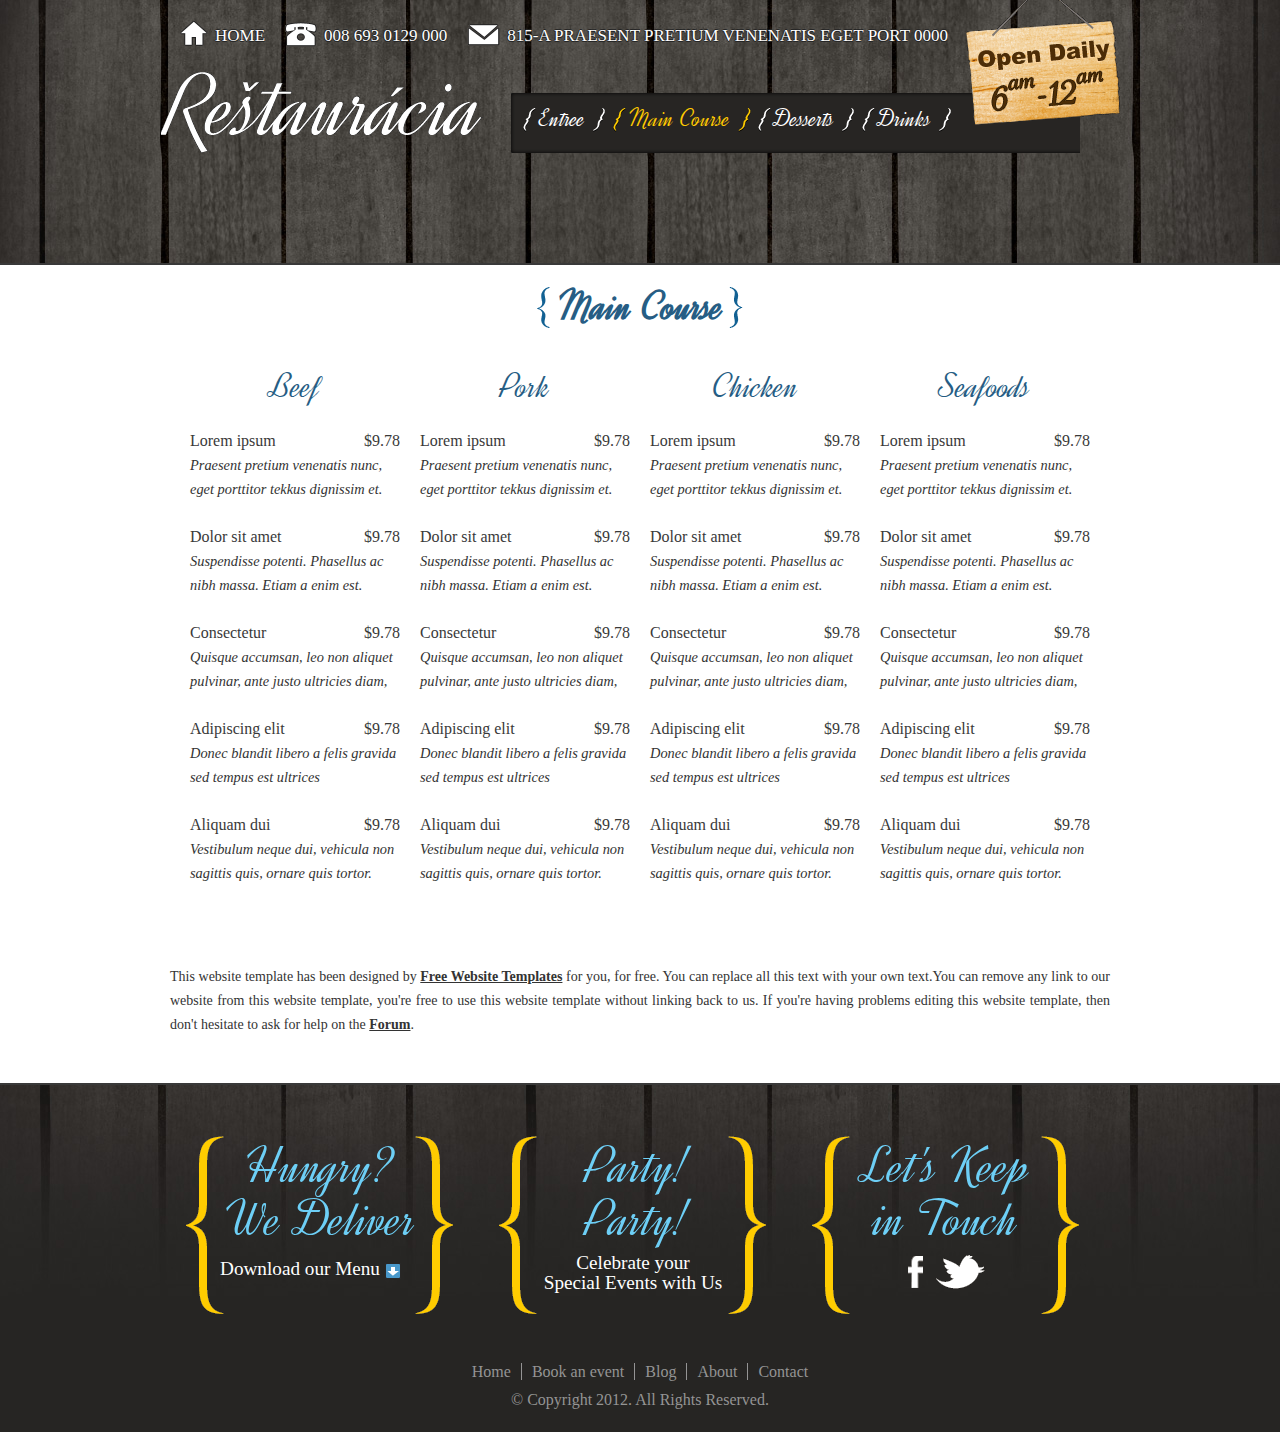
<file: menu.html>
<!DOCTYPE html>
<!-- Website template by freewebsitetemplates.com -->
<html>
<head>
	<title>Main Course - Restaurant Website Template</title>
	<meta charset="UTF-8">
	<link rel="stylesheet" type="text/css" href="css/style.css">
	<!--[if IE 7]>
		<link rel="stylesheet" type="text/css" href="css/ie7.css">	
	<![endif]-->
	<!--[if IE 6]>
		<link rel="stylesheet" type="text/css" href="css/ie6.css">	
	<![endif]-->
</head>
<body>
	<div id="header"> <!-- start of header -->
		<span class="signboard"></span>
		<ul id="infos">
			<li class="home"> 
				<a href="index.html">HOME</a> 
			</li>
			<li class="phone">
				<a href="contact.html">008 693 0129 000</a> 
			</li>
			<li class="address">
				<a href="contact.html">815-A PRAESENT PRETIUM VENENATIS EGET PORT 0000</a> 
			</li>
		</ul>
		<a href="index.html" id="logo"></a>
		<ul id="navigation">
			<li><a href="entree.html"><span>Entree</span></a></li>
			<li class="main current"><a href="menu.html"><span>Main Course</span></a></li>
			<li><a href="desserts.html"><span>Desserts</span></a></li>
			<li><a href="drinks.html"><span>Drinks</span></a></li>
		</ul> <!-- /#navigation -->
	</div> <!-- end of header -->
	<div id="contents"> <!-- start of contents --> 
		<h2 class="main-course"><span>Main Course</span></h2>
		<div id="menus">
			<ul class="main">
				<li>
					<h3>Beef</h3>
					<ul>
						<li>
							<span class="price">$9.78</span>
							Lorem ipsum
							<p>Praesent pretium venenatis nunc, eget porttitor tekkus dignissim et.</p>
						</li>
						<li>
							<span class="price">$9.78</span>
							Dolor sit amet
							<p>Suspendisse potenti. Phasellus ac nibh massa. Etiam a enim est.</p>
						</li>
						<li>
							<span class="price">$9.78</span>
							Consectetur
							<p>Quisque accumsan, leo non aliquet pulvinar, ante justo ultricies diam,</p>
						</li>
						<li>
							<span class="price">$9.78</span>
							Adipiscing elit
							<p>Donec blandit libero a felis gravida sed tempus est ultrices</p>
						</li>
						<li>
							<span class="price">$9.78</span>
							Aliquam dui
							<p>Vestibulum neque dui, vehicula non sagittis quis, ornare quis tortor.</p>
						</li>
					</ul>
				</li>
				<li>
					<h3>Pork</h3>
					<ul>
						<li>
							<span class="price">$9.78</span>
							Lorem ipsum
							<p>Praesent pretium venenatis nunc, eget porttitor tekkus dignissim et.</p>
						</li>
						<li>
							<span class="price">$9.78</span>
							Dolor sit amet
							<p>Suspendisse potenti. Phasellus ac nibh massa. Etiam a enim est.</p>
						</li>
						<li>
							<span class="price">$9.78</span>
							Consectetur
							<p>Quisque accumsan, leo non aliquet pulvinar, ante justo ultricies diam,</p>
						</li>
						<li>
							<span class="price">$9.78</span>
							Adipiscing elit
							<p>Donec blandit libero a felis gravida sed tempus est ultrices</p>
						</li>
						<li>
							<span class="price">$9.78</span>
							Aliquam dui
							<p>Vestibulum neque dui, vehicula non sagittis quis, ornare quis tortor.</p>
						</li>
					</ul>
				</li>
				<li>
					<h3>Chicken</h3>
					<ul>
						<li>
							<span class="price">$9.78</span>
							Lorem ipsum
							<p>Praesent pretium venenatis nunc, eget porttitor tekkus dignissim et.</p>
						</li>
						<li>
							<span class="price">$9.78</span>
							Dolor sit amet
							<p>Suspendisse potenti. Phasellus ac nibh massa. Etiam a enim est.</p>
						</li>
						<li>
							<span class="price">$9.78</span>
							Consectetur
							<p>Quisque accumsan, leo non aliquet pulvinar, ante justo ultricies diam,</p>
						</li>
						<li>
							<span class="price">$9.78</span>
							Adipiscing elit
							<p>Donec blandit libero a felis gravida sed tempus est ultrices</p>
						</li>
						<li>
							<span class="price">$9.78</span>
							Aliquam dui
							<p>Vestibulum neque dui, vehicula non sagittis quis, ornare quis tortor.</p>
						</li>
					</ul>
				</li>
				<li>
					<h3>Seafoods</h3>
					<ul>
						<li>
							<span class="price">$9.78</span>
							Lorem ipsum
							<p>Praesent pretium venenatis nunc, eget porttitor tekkus dignissim et.</p>
						</li>
						<li>
							<span class="price">$9.78</span>
							Dolor sit amet
							<p>Suspendisse potenti. Phasellus ac nibh massa. Etiam a enim est.</p>
						</li>
						<li>
							<span class="price">$9.78</span>
							Consectetur
							<p>Quisque accumsan, leo non aliquet pulvinar, ante justo ultricies diam,</p>
						</li>
						<li>
							<span class="price">$9.78</span>
							Adipiscing elit
							<p>Donec blandit libero a felis gravida sed tempus est ultrices</p>
						</li>
						<li>
							<span class="price">$9.78</span>
							Aliquam dui
							<p>Vestibulum neque dui, vehicula non sagittis quis, ornare quis tortor.</p>
						</li>
					</ul>
				</li>
			</ul>
			<p>
				This website template has been designed by <a href="http://www.freewebsitetemplates.com/">Free Website Templates</a> for you, for free. 
				You can replace all this text with your own text.You can remove any link to our website from this website template, you're free to use this website template without linking back to us. 
				If you're having problems editing this website template, then don't hesitate to ask for help on the <a href="http://www.freewebsitetemplates.com/forum/">Forum</a>.
			</p>
		</div>
	</div> <!-- end of contents -->
			
	<div id="footer"> <!-- start of footer -->
		<ul class="advertise">
			<li class="delivery">
				<h2>Hungry? We Deliver</h2>
				<a href="menu.html">Download our Menu</a>
			</li>
			<li class="event">
				<h2>Party! Party!</h2>
				<p>Celebrate your</p>
				<p>Special Events with Us</p>
			</li>
			<li class="connect">
				<h2>Let's Keep in Touch</h2>
				<a href="http://facebook.com/freewebsitetemplates" target="_blank" class="fb" title="Facebook"></a> 
				<a href="http://twitter.com/fwtemplates" target="_blank" class="twitr" title="Twitter"></a>
			</li>
		</ul>
		<div>
			<ul class="navigation">
				<li><a href="index.html">Home</a></li>
				<li><a href="booking.html">Book an event</a></li>
				<li><a href="blog.html">Blog</a></li>
				<li><a href="about.html">About</a></li>
				<li class="last"><a href="contact.html">Contact</a></li>
			</ul>
			<span>&copy; Copyright 2012. All Rights Reserved.</span>
		</div>
	</div> <!-- end of footer -->
</body>
</html>
</file>
<file: css/style.css>
/* Website template by freewebsitetemplates.com */
@font-face {
    font-family: 'DynalightRegular';
    src: url('../fonts/dynalight-regular-webfont.eot');
    src: url('../fonts/dynalight-regular-webfont.eot?#iefix') format('embedded-opentype'),
         url('../fonts/dynalight-regular-webfont.woff') format('woff'),
         url('../fonts/dynalight-regular-webfont.ttf') format('truetype'),
         url('../fonts/dynalight-regular-webfont.svg#DynalightRegular') format('svg');
    font-weight: normal;
    font-style: normal;
}

body {
	background: #262523 url('../images/bg-body.jpg') no-repeat center top;
	color:#ffffff;
	margin:0px;
}

#infos li.home a, #infos li.phone a, #infos li.address a,
#footer ul.advertise li.delivery a, #footer ul.advertise li.connect a.fb, #footer ul.advertise li.connect a.twitr {
	background: url(../images/icons.gif) no-repeat;
}
#navigation li a, #contents h2 {
	background: url(../images/braces-left.gif) no-repeat;
}
#navigation li a span, #contents h2 span {
	background: url(../images/braces-right.gif) no-repeat;
}

/*-------------------------- Header --------------------------*/
#header{
	width: 960px;
	margin: 0px auto 105px;
	position: relative;
}
#header span.signboard {
	float: right;
	background: url(../images/schedule.gif) no-repeat;
	display: block;
	height: 125px;
	width: 154px;
	position: relative;
	z-index: 9;
}
#header .tagline {
	background: url(../images/breakfast-buffet.gif) no-repeat;
	display: inline-block;
	height: 80px;
	width: 462px;
}

#infos {
	display: inline-block;
	width: 790px;
	margin: 0px 0px 20px;
	padding: 20px 0px 0px 10px;
}
#infos li {
	float: left;
	font-family: 'Times New Roman', Times, serif;
	font-size: 17px;
	list-style-type: none;
	padding: 0px 10px;
}
#infos li a {
	color:#ffffff;
	display:block;
	height: 21px; 
	padding-top: 6px;
	text-decoration:none;
	text-shadow: 0 1px #252525, 0 1px #252525, 0 -1px #252525, -1px 0 #252525;
}
#infos li a:hover {
	color: #6dcff6;
}
#infos li.home a {
	background-position: 0 -73px;
	padding-left: 35px;
}
#infos li.phone a {
	background-position: 0 -147px;
	padding-left: 39px;
}
#infos li.address a {
	background-position: 0 -110px;
	padding-left: 40px;
}

#logo {
	background: url(../images/logo.gif) no-repeat;
	display: inline-block;
	height: 83px;
	width: 330px;
	margin-right: 5px;
}

#navigation {
	background: url(../images/bg-navigation.gif) no-repeat left top ;
	height: 32px;
	width: 550px;
	margin: 0px;
	padding: 15px 10px;
	position: absolute;
	top: 92px;
	right: 40px;
}
#navigation li {
	float: left;
	height: 30px;
	list-style-type: none;
	margin: 0px 3px;
}
#navigation li a {
	background-position: 0 -90px;
	color: #ffffff;
	display: block;
	font-family: 'DynalightRegular';
	font-size: 25px;
	height: 25px;
	line-height: 25px;
	padding-left: 16px;
	text-decoration: none;
}
#navigation li a span {
	float: right;
	background-position: right -90px;
	display: inline-block;
	height: 25px;
	margin: 0px;
	padding-right: 22px;
}
#navigation li a:hover, #navigation .current, #navigation .current a {
	background-position: 0 -52px;
	color: #ffca00;
}
#navigation li a:hover span, #navigation .current a span {
	background-position: right -52px;
}

/*-------------------------- Contents --------------------------*/
#body {
	width: 960px;
	margin: 0px auto 50px;
}

#featured {
	height: 600px;
	width: 960px;
	margin: 0px;
	padding: 0px;
}
#featured li {
	float:left;
	list-style-type: none;
}
#featured li a {
	display: block;
}
#featured li.main a {
	background: url(../images/main.jpg) no-repeat 0 0;
	height: 335px;
	width: 540px;
}
#featured li.main a:hover { 
	background: url(../images/main-hover.jpg) no-repeat 0 0;
}

#featured li.drinks a {
	background: url(../images/drinks.jpg) no-repeat 0 0;
	height: 335px;
	width: 420px;
}
#featured li.drinks a:hover {
	background: url(../images/drinks-hover.jpg) no-repeat 0 0;
}

#featured li.entree a {
	background: url(../images/entree.jpg) no-repeat 0 0;
	height: 255px;
	width: 540px;
}
#featured li.entree a:hover {
	background: url(../images/entree-hover.jpg) no-repeat 0 0;
}

#featured li.desserts a {
	background: url(../images/desserts.jpg) no-repeat 0 0;
	height: 255px;
	width: 420px;
}
#featured li.desserts a:hover {
	background: url(../images/desserts-hover.jpg) no-repeat 0 0;
}

#contents {
	background-color: #ffffff;
	color: #373737;
	line-height: 24px;
	border-top: 2px outset #393939;
	border-bottom: 2px inset #393939;
	margin: 0px 0px 50px;
	padding: 22px 0px;
	text-align: center;
}
#contents h2 {
	background-position: 0 0;
	color: #265d84;
	display: inline-block;
	font-family: 'DynalightRegular';
	font-size: 41px;
	height: 41px;
	line-height: 41px;
	margin: 0px 0px 42px;
	padding-left: 22px;
}
#contents h2 span { 
	background-position: right 0;
	display: block;
	height: 41px;
	padding-right: 20px;
}

#contents p {
	letter-spacing: 1px;
	margin: 0px;
	padding: 0 10px 24px;
	text-align: justify;
}
#contents p a {
	color: #373737;
	font-weight: bold;
}

#contents div {
	width: 960px;
	margin: 0px auto;
	overflow: hidden;
}

/*------------------------- Contact us page -------------------------*/
#contents div table.contact-details {
	float: left;
	line-height: 24px;
	width: 510px;
	margin: 0px 0px 20px 10px;
	text-align: left;
}
#contents div table.contact-details td {
	padding-right: 20px;
	vertical-align: top;
}
 
/*------------------------- book-events us page -------------------------*/
#booking form {
	display: inline-block;
	height: 401px;
	width: 960px;
}
#booking form table {
	float: left;
	width: 940px;
	border-collapse: separate;
	margin: 0px 0px 0px 10px;
	padding: 6px 0 0;
	text-align: left;
}
#booking form table span {
	display: block;
}
#booking form table td {
	line-height: 24px;
	padding: 6px 5px;
	vertical-align: center;
}
#booking form table td textarea {
	height: 179px;
	width: 100%;
	border: 1px solid #000000;
	margin: 0 0 14px;
}
#booking form table td input {
	width: 100%;
	border: 1px solid #000000;
}
#booking form table td input.number {
	width: 60px;
}
#booking form table td input.radio {
	width: 16px;
	border: 0px;
}
#booking form table td input.button {
	float: right;
	background-color: transparent;
	color: #4b4b4b;
	cursor: pointer;
	font-family: Times New Roman;
	font-size: 1em;
	font-weight: bold;
	width: 60px;
	border: 0px;
	margin: 0px;
	padding: 0px;
}

/*--------------------------About us Page --------------------------*/
#aboutus h3 {
	color: #292929;
	font-size: 15px;
	letter-spacing: 1px;
	margin: 0;
	padding: 0px 10px;
	text-align: left;
}
#aboutus p {
	color: #3e3e3e;
	font-size: 15px;
	letter-spacing: 1px;
	line-height: 24px;
}
#aboutus p a {
	color: #383838;
	font-weight: bold;
}

/*-------------------------- Menu Pages --------------------------*/
#menus p, #menus p a, #booking p, #booking p a {
	color: #333333;
	font-size: 14px;
	line-height: 24px;
	letter-spacing: 0;
}
#menus h3 {
	color: #265d84;
	font-family: 'DynalightRegular';
	font-size: 35px;
	line-height: 35px;
	font-weight: normal;
	margin: 0px 0px 24px;
	text-align: center;
}
#menus ul {
	color: #393939;
	display: inline-block;
	margin: 0 0 42px;
	padding: 0;
}
#menus ul li {
	float: left;
	list-style-type: none;
	width: 480px;
}
#menus ul li ul {
	margin: 0;
	padding: 0px;
}
#menus ul li ul li {
	float: left;
	width: 210px;
	margin: 0px;
	padding: 0px 20px 0 10px;
	text-align: left;
}
#menus .price {
	float: right;
}
#menus ul li ul li p {
	clear: both;
	font-size: 0.9em;
	font-style: italic;
	padding-left: 0px;
	padding-right: 0px;
	text-align: left;
}

/*------------------------- Main-course -------------------------*/
#menus ul.main li {
	float: left;
	list-style-type: none;
	width: 210px;
	padding: 0px 10px;
}
#menus ul.main li ul li {
	padding: 0;
}

/*------------------------- Blog Page -------------------------*/
#blogs div.sidebar {
	float: right;
	width: 240px;
	text-align: left;
}
#blogs div.sidebar h3 {
	margin: 0;
	text-transform: uppercase;
}
#contents #blogs div.sidebar ul li a {
	color: #373737;
	text-decoration: none;
}
#contents #blogs div.sidebar ul li a:hover {
	color: #0e2934;
}

#blogs div.posts {
	width: inherit;
	margin: 0 0 48px;
}
#blogs div.posts ul {
	line-height: 24px;
	margin: 0;
	padding: 0 0 0 15px;
}

#blogs div.archives {
	width: inherit;
}
#blogs div.archives ul {
	display: inline-block;
	line-height: 24px;
	list-style: none;
	margin: 0;
	padding: 0;
}
#blogs div.archives ul li {
	float: left;
	width: 120px;
}

#blogs div.section {
	width: 680px;
	margin-right: 280px;
}
#blogs div.section p {
	font-size: 15px;
	letter-spacing: 1px;
}
#blogs div.section p b {
	display: block;
}

/*------------------------- Footer -------------------------*/
#footer	{
	color: #949494;
	font-family: Times New Roman;
	width: 960px;
	margin: 0 auto;
}
#footer ul.advertise {
	display: inline-block;
	width: 940px;
	margin: 0px auto 41px;
	padding: 0px 10px;
}
#footer ul.advertise li {
	float: left;
	background: url(../images/braces.gif) 15px 0 no-repeat;
	list-style-type: none;
	height: 180px;
	width: 210px;
	margin-right: 13px;
	padding: 0px 45px;
	text-align: center;
	overflow: hidden;
}
#footer ul.advertise li h2 {
	color: #6dcff6;
	font-family: 'DynalightRegular', cursive;
	font-size: 53px;
	line-height: 53px;
	font-weight: normal;
	margin: 0px;
	padding: 6px 0;
} 
#footer ul.advertise li p, #footer ul.advertise li a {
	color: #ffffff;
	font-size: 1.2em;
	line-height: 20px;
	margin: 0px;
	text-decoration: none;
}

#footer ul.advertise li.delivery a {
	background-position: 170px 10px;
	display: block;
	width: 170px;
	padding-right: 16px;
	padding-top: 6px;
	text-shadow: 1px 1px 1px #252525;
}
#footer ul.advertise li.event h2 {
	width: 215px;
}
#footer ul.advertise li.connect a.fb {
	background-position: 0 -26px;
	display: inline-block;
	height: 37px;
	width: 17px;
	margin-right: 8px;
}
#footer ul.advertise li.connect a.twitr {
	background-position: 0 -184px;
	display: inline-block;
	height: 37px;
	width: 49px;
}
#footer ul.advertise li p a, #footer ul.advertise li.delivery p a {
	background: none;
	display: inline;
	font-style: oblique;
	padding-right: 0px;
}
#footer ul.advertise li p a:hover {
	color: #949494;
}

#footer div {
	line-height: 24px;
	text-align: center;
}
#footer div a {
	color: #949494;
	padding: 0px 10px;
	text-decoration: none;
}
#footer div a:hover, #footer div ul li.selected a {
	color: #ffffff;
}
#footer div ul {
	display: inline-block;
	height: 21px;
	margin: 0px auto;
	padding: 0px;
}
#footer div ul li {
	float: left;
	list-style-type: none;
	text-align: center;
}
#footer div ul li a {
	border-right: 1px solid #949494;
}
#footer div ul li.last a {
	border: 0px;
}
#footer div span {
	display: block;
	line-height: 24px;
	margin-bottom: 20px;
}
#footer div span a {
	padding: 0px;
}
</file>
<file: css/ie7.css>
/* Website template by freewebsitetemplates.com */
/*------------------------- HEADER -------------------------*/
#header {
	margin-bottom: 115px;
}

#navigation li.main {
	width: 150px;
}
#navigation li a span {
	float:none;
}

/*------------------------- CONTENTS -------------------------*/
#contents h2 {
	width: 160px;
}
#contents h2.aboutus {
	width: 135px;
}
#contents h2.main-course {
	width: 250px;
}
#contents h2.contact-us {
	width: 210px;
}
#contents h2.booking {
	width: 260px;
}

/*------------------------- Blog Page -------------------------*/
#blogs div.posts, #blogs div.archives {
	width: 240px;
}
#blogs div.section {
	width: 680px;
	margin-right: 276px;
}

/*------------------------- FOOTER -------------------------*/
#footer div ul {
	width: 356px;
}

#footer div span {
	line-height: 22px;
}
</file>
<file: css/ie6.css>
/* Website template by freewebsitetemplates.com */
/*------------------------- HEADER -------------------------*/
#header {
	margin-bottom: 115px;
}
#infos {
	width: 800px;
	padding: 20px 0px 0px;
}
#infos li.home {
	width: 87px;
}
#infos li.phone {
	width: 180px;
}
#infos li.address {
	width: 470px;
}

#navigation li {
	width: 80px;
}
#navigation li.main {
	width: 140px;
}
#navigation li a span {
	float:none;
}

/*------------------------- CONTENTS -------------------------*/
#contents h2 {
	width: 140px;
}
#contents h2.aboutus {
	width: 135px;
}
#contents h2.main-course {
	width: 200px;
}
#contents h2.contact-us {
	width: 130px;
}
#contents h2.booking {
	line-height: 60px;
	width: 260px;
}

/*------------------------- Blog Page -------------------------*/
#blogs div.posts , #blogs div.archives {
	width: 240px;
}
#blogs div.section {
	width: 680px;
	margin-right: 276px;
}

/*------------------------- FOOTER -------------------------*/
#footer div ul {
	width: 360px;
}
#footer div span {
	line-height: 22px;
}
</file>
